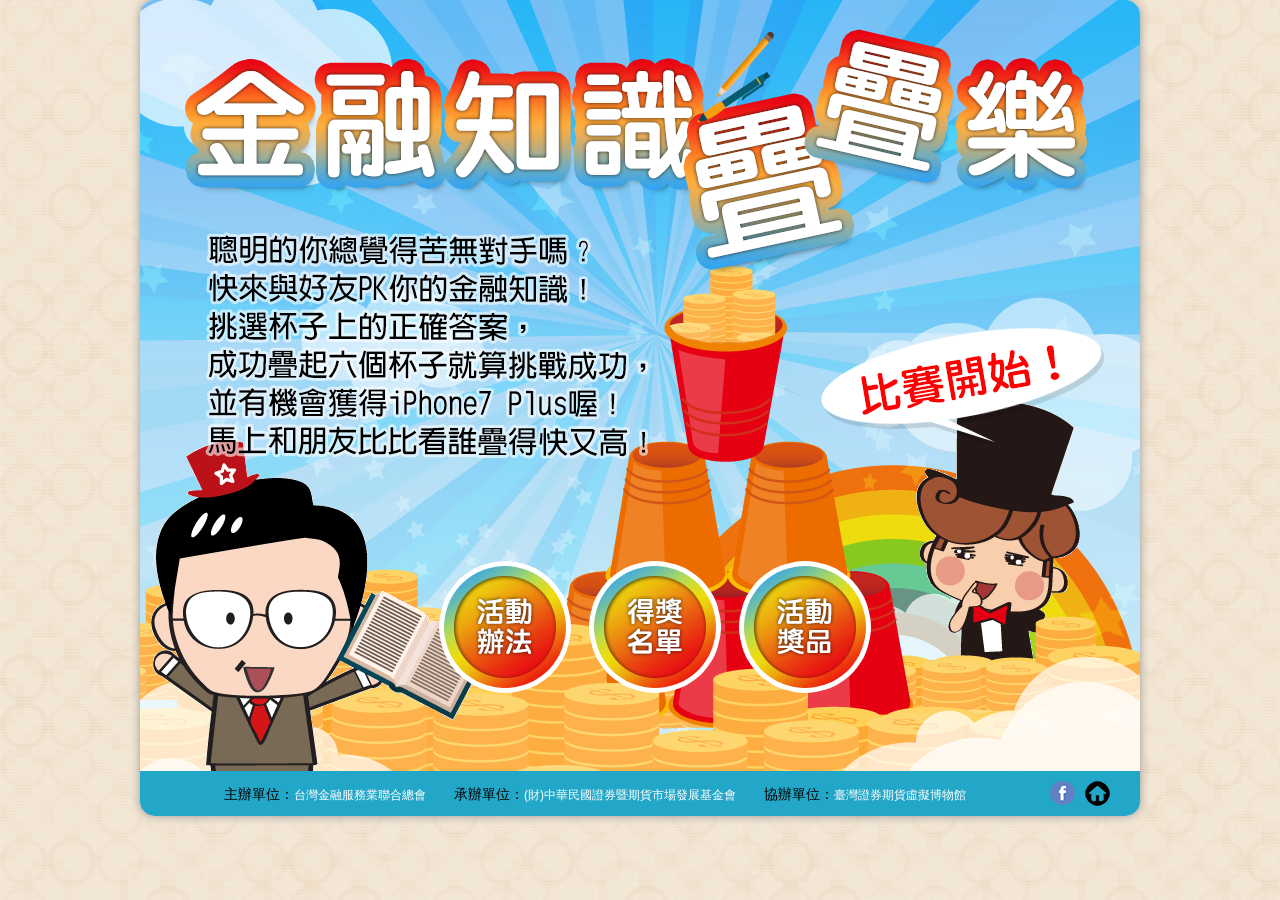
<file: sfi-event/sfi-cup/index.html>
<!DOCTYPE html PUBLIC "-//W3C//DTD XHTML 1.0 Transitional//EN" "http://www.w3.org/TR/xhtml1/DTD/xhtml1-transitional.dtd">
<html xmlns="http://www.w3.org/1999/xhtml">
<head>
<meta http-equiv="Content-Type" content="text/html; charset=utf-8" />
<title>財團法人中華民國證券暨期貨市場發展基金會-金融知識闖通關</title>
<link href="web.css" rel="stylesheet" type="text/css" />
<style type="text/css">
#apDiv1 {
	position: absolute;
	width: 200px;
	height: 115px;
	z-index: 90;
	left: 679px;
	top: 324px;
}
</style>
<script type="text/javascript">
function MM_swapImgRestore() { //v3.0
  var i,x,a=document.MM_sr; for(i=0;a&&i<a.length&&(x=a[i])&&x.oSrc;i++) x.src=x.oSrc;
}
function MM_preloadImages() { //v3.0
  var d=document; if(d.images){ if(!d.MM_p) d.MM_p=new Array();
    var i,j=d.MM_p.length,a=MM_preloadImages.arguments; for(i=0; i<a.length; i++)
    if (a[i].indexOf("#")!=0){ d.MM_p[j]=new Image; d.MM_p[j++].src=a[i];}}
}

function MM_findObj(n, d) { //v4.01
  var p,i,x;  if(!d) d=document; if((p=n.indexOf("?"))>0&&parent.frames.length) {
    d=parent.frames[n.substring(p+1)].document; n=n.substring(0,p);}
  if(!(x=d[n])&&d.all) x=d.all[n]; for (i=0;!x&&i<d.forms.length;i++) x=d.forms[i][n];
  for(i=0;!x&&d.layers&&i<d.layers.length;i++) x=MM_findObj(n,d.layers[i].document);
  if(!x && d.getElementById) x=d.getElementById(n); return x;
}

function MM_swapImage() { //v3.0
  var i,j=0,x,a=MM_swapImage.arguments; document.MM_sr=new Array; for(i=0;i<(a.length-2);i+=3)
   if ((x=MM_findObj(a[i]))!=null){document.MM_sr[j++]=x; if(!x.oSrc) x.oSrc=x.src; x.src=a[i+2];}
}
</script>
</head>

<body onload="MM_preloadImages('images/btn-01b.png','images/btn-02b.png','images/btn-03b.png','images/btn-04b.png','images/btn-05b.png','images/btn-go-b.png','images/btn-home-b.png')">
<div id="all" align="center">
<div id="bg-shadow">
<div id="wrapper">
<!--index-box-->
<div id="index-box"><img src="images/index-bg.jpg" style="border-radius:15px 15px 0 0;" /></div>
<div id="index-words"><img src="images/index-words.png" /></div>
<div id="index-f-bg"><img src="images/index-pic-01.png" /></div>
<div id="index-man1"><img src="images/index-man1.gif" /></div>
<div id="index-man2"><img src="images/index-man2.gif" /></div>
<!--index-box end-->
<!--btn-->
<div id="index-btn">
<ul>
<li><a href="p01.html" onmouseout="MM_swapImgRestore()" onmouseover="MM_swapImage('Image7','','images/btn-01b.png',1)"><img src="images/btn-01.png" id="Image7" /></a></li>
<li><a href="p02.html" onmouseout="MM_swapImgRestore()" onmouseover="MM_swapImage('Image11','','images/btn-05b.png',1)"><img src="images/btn-05.png" id="Image11" /></a></li>
<li><a href="p03.html" onmouseout="MM_swapImgRestore()" onmouseover="MM_swapImage('Image9','','images/btn-03b.png',1)"><img src="images/btn-03.png" id="Image9" /></a></li>
<!--<li><a href="p04.html" onmouseout="MM_swapImgRestore()" onmouseover="MM_swapImage('Image10','','images/btn-04b.png',1)"><img src="images/btn-04.png" id="Image10" /></a></li>-->
</ul>
</div>
<!--btn end-->
<div id="apDiv1"><a href="q01.html" onmouseout="MM_swapImgRestore()" onmouseover="MM_swapImage('Image12','','images/btn-go-b.png',1)"><img src="images/btn-go.png" width="287" height="121" id="Image12" /></a></div>
<!--footer-->
<div id="footer">
主辦單位：<a href="http://www.tfsr.org.tw/" target="_blank" class="white-link">台灣金融服務業聯合總會</a>　　承辦單位：<a href="http://www.sfi.org.tw/" target="_blank" class="white-link">(財)中華民國證券暨期貨市場發展基金會</a>　　協辦單位：<a href="https://www.tsfvm.com.tw/web/index.aspx" target="_blank" class="white-link">臺灣證券期貨虛擬博物館</a>
<div style="width:25px; float:right; margin-right:30px; margin-top:-5px;"><a href="../index.html" onmouseout="MM_swapImgRestore()" onmouseover="MM_swapImage('Image10','','images/btn-home-b.png',1)"><img src="images/btn-home.png" id="Image10" /></a></div>
<div style="width:25px; float:right; margin-right:10px; margin-top:-5px;"><a href="javascript: void(window.open('http://www.facebook.com/share.php?u='.concat(encodeURIComponent(location.href)) ));"><img src="../images/fb-icon.png" /></a></div>
</div>
<!--footer end-->
</div>
</div>
</div>
</body>
</html>
</file>
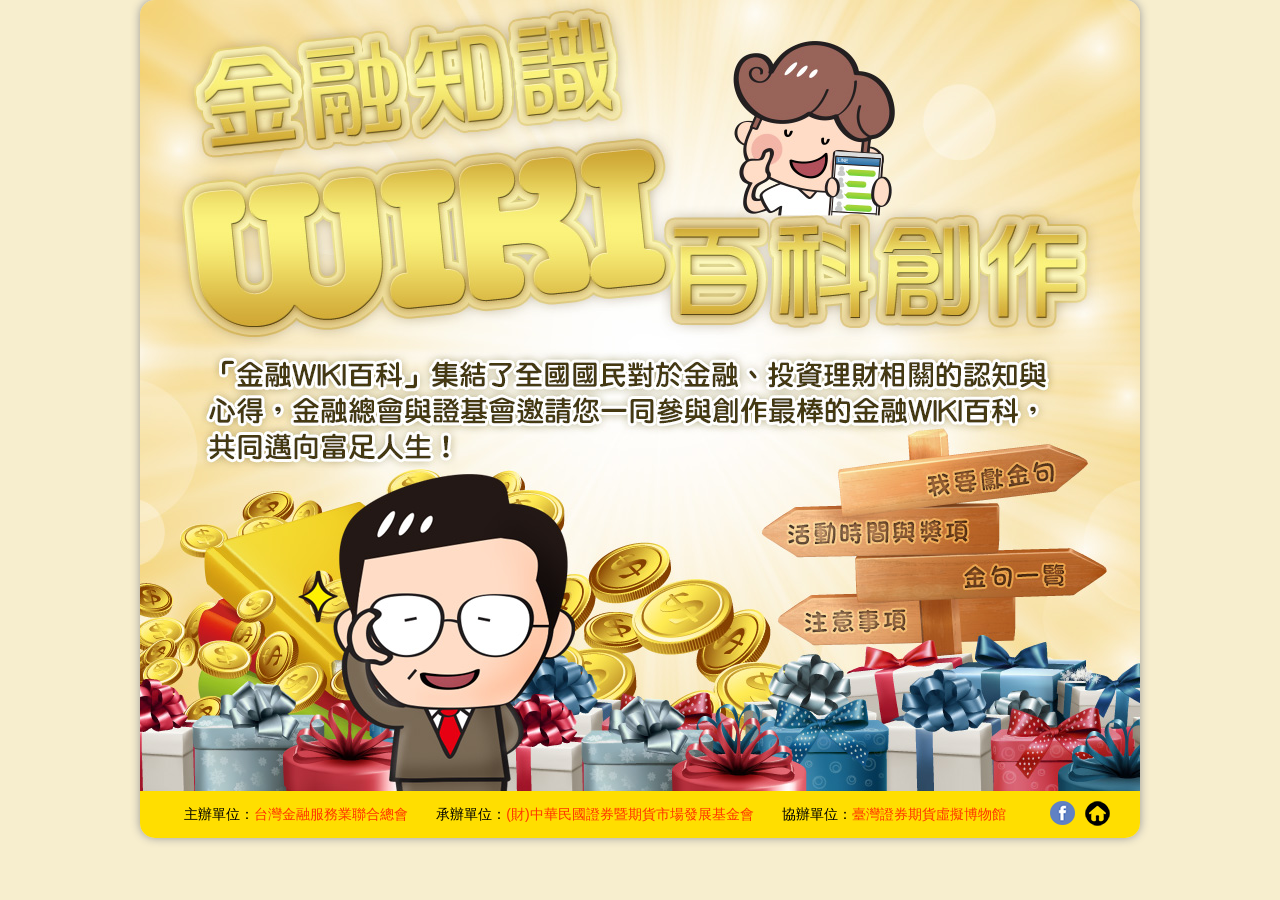
<file: sfi-event/sfi-wiki/index.html>
<!DOCTYPE html PUBLIC "-//W3C//DTD XHTML 1.0 Transitional//EN" "http://www.w3.org/TR/xhtml1/DTD/xhtml1-transitional.dtd">
<html xmlns="http://www.w3.org/1999/xhtml">
<head>
<meta http-equiv="Content-Type" content="text/html; charset=utf-8" />
<title>財團法人中華民國證券暨期貨市場發展基金會-WIKI逗陣獻金句</title>
<link href="web.css" rel="stylesheet" type="text/css" />

<script type="text/javascript">
function MM_preloadImages() { //v3.0
  var d=document; if(d.images){ if(!d.MM_p) d.MM_p=new Array();
    var i,j=d.MM_p.length,a=MM_preloadImages.arguments; for(i=0; i<a.length; i++)
    if (a[i].indexOf("#")!=0){ d.MM_p[j]=new Image; d.MM_p[j++].src=a[i];}}
}
function MM_showHideLayers() { //v9.0
  var i,p,v,obj,args=MM_showHideLayers.arguments;
  for (i=0; i<(args.length-2); i+=3) 
  with (document) if (getElementById && ((obj=getElementById(args[i]))!=null)) { v=args[i+2];
    if (obj.style) { obj=obj.style; v=(v=='show')?'visible':(v=='hide')?'hidden':v; }
    obj.visibility=v; }
}
function MM_swapImgRestore() { //v3.0
  var i,x,a=document.MM_sr; for(i=0;a&&i<a.length&&(x=a[i])&&x.oSrc;i++) x.src=x.oSrc;
}
function MM_findObj(n, d) { //v4.01
  var p,i,x;  if(!d) d=document; if((p=n.indexOf("?"))>0&&parent.frames.length) {
    d=parent.frames[n.substring(p+1)].document; n=n.substring(0,p);}
  if(!(x=d[n])&&d.all) x=d.all[n]; for (i=0;!x&&i<d.forms.length;i++) x=d.forms[i][n];
  for(i=0;!x&&d.layers&&i<d.layers.length;i++) x=MM_findObj(n,d.layers[i].document);
  if(!x && d.getElementById) x=d.getElementById(n); return x;
}

function MM_swapImage() { //v3.0
  var i,j=0,x,a=MM_swapImage.arguments; document.MM_sr=new Array; for(i=0;i<(a.length-2);i+=3)
   if ((x=MM_findObj(a[i]))!=null){document.MM_sr[j++]=x; if(!x.oSrc) x.oSrc=x.src; x.src=a[i+2];}
}
</script>
</head>

<body onload="MM_preloadImages('images/btn-home-b.png')">
<div id="all" align="center">
<div id="bg-shadow">
<div id="wrapper">
<!--index-box-->
<div id="index-box"><img src="images/index-bg.jpg" usemap="#Map" style="border-radius:15px 15px 0 0;" border="0" />
  <map name="Map" id="Map">
    <area shape="poly" coords="780,465,913,453,919,484,786,502" href="wk.html" />
    <area shape="poly" coords="646,516,837,509,835,550,643,557" href="#" onclick="MM_showHideLayers('info-01','','show')" />
    <area shape="poly" coords="655,603,767,596,770,641,662,645" href="#" onclick="MM_showHideLayers('info-02','','show')" />
    <area shape="poly" coords="816,561,931,559,931,593,815,596" href="list.html" />
  </map>
</div>
<!--index-box end-->
<!--footer-->
<div id="footer">
主辦單位：<a href="http://www.tfsr.org.tw/" target="_blank">台灣金融服務業聯合總會</a>　　承辦單位：<a href="http://www.sfi.org.tw/" target="_blank">(財)中華民國證券暨期貨市場發展基金會</a>　　協辦單位：<a href="https://www.tsfvm.com.tw/web/index.aspx" target="_blank">臺灣證券期貨虛擬博物館</a>
<div style="width:25px; float:right; margin-right:30px; margin-top:-5px;"><a href="../index.html" onmouseout="MM_swapImgRestore()" onmouseover="MM_swapImage('Image3','','images/btn-home-b.png',1)"><img src="images/btn-home.png" width="25" height="25" id="Image3" /></a></div>
<div style="width:25px; float:right; margin-right:10px; margin-top:-5px;"><a href="javascript: void(window.open('http://www.facebook.com/share.php?u='.concat(encodeURIComponent(location.href)) ));"><img src="../images/fb-icon.png" /></a></div>
</div>
<!--footer end-->
</div>
</div>
<!--info-01-->
<div id="info-01">
<div id="info-words">
  <img src="images/prize.png" align="right" /><p class="word-big-red" style="border-bottom:1px #FF0000 dashed;">活動時間與獎項</p>
  <p>&nbsp;</p>
  <p>於2016/11/16~2017/1/15可線上參加「金融知識Wiki百科創作」活動，參加者只要藉由簡單、溫馨、感性的創作，提出金融、投資理財相關的認知與心得，字數限80字以內，還可以繼續加碼挑戰「金融知識疊疊樂」，與朋友比比看誰先完成疊杯喔，歡迎兩項遊戲一起參加。</p>
  <p>&nbsp;</p>
  <p>主辦單位將於2017/2/10公布得獎的參賽者，第一名獎品為Dyson V8 fluffy SV10 無線吸塵器一台，第二名獎品為SONY Xperia XZ智慧型手機一台，第三名獎品為Canon EOS M10 15-45mm STM單鏡組相機一台，另外再抽威秀影城雙人套票共50個名額。 </p>
  <p style="text-align:center;"><a href="#" class="blue-link" onclick="MM_showHideLayers('info-01','','hide')">關閉視窗</a></p>
</div>
</div>
<!--info-01 end-->
<!--info-02-->
<div id="info-02">
<div id="info-words">
  <p class="word-big-red" style="border-bottom:1px #FF0000 dashed;">注意事項</p>
  <p>&nbsp;</p>
  <ol>
  <li>投稿作品須為投稿者本人之創作，請勿抄襲。若有任何第三者主張著作財產權益受侵害，由投稿者自負責任，與主辦與承辦單位無涉。同時， 主辦及承辦單位將取消該參賽者入選及抽獎資格。</li>
  <li>投稿內容請勿使用無意義的符號，以免系統無法讀取或出現亂碼；同時請勿以謾罵及不雅文字投稿，主辦單位保留刪稿權利，不另通知。</li>
  <li>如出現投稿內容高度相似，且均獲入選優秀作品，則以較先投稿者為獲獎者。</li>
  <li>投稿作品之著作權歸屬原創作人所有，但投稿者需同意授權主辦與承辦單位無償使用其投稿作品之權利，包括以下列方法運用：廣播、電視、電信平台、及網路平台等公開播送。</li>
  <li>投稿者個人資料欄位若填寫不完整，將不具抽獎資格，主辦與承辦單位不另行通知。</li>
  <li>得獎名單預定於2017年2月10日公布，並以電子郵件通知，若未收到中獎確認書請於2017年2月20日前向承辦單位反應。</li>
  <li>投稿者若以惡意電腦程式或其他違反活動公平性之方式，意圖影響本活動結果者，一經察覺，將取消其抽獎、入選及中獎資格，並將追回獎品。</li>
  <li>獎品運送範圍，限於台灣本島、澎湖、金門、馬祖地區，得獎者不得要求折換現金、挑選顏色或轉讓得獎權利。獎品之保固和維修，以其原廠商之服務條款為主，主辦及承辦單位不負任何維護或保固責任。</li>
  <li>依中華民國稅法規定，機會中獎之給予價值超過新臺幣1,000元(含)以上者，須申報主管機關並列入中獎者年度所得，主辦單位將開立扣繳憑單予中獎者。中獎者應配合繳交身分證明文件影本供作為申報依據；若機會中獎之給予價值超過新臺幣20,000元者，須先繳納10%稅金；非中華民國境內居住之個人，依法扣繳獎品價值20%稅金，中獎者若無法配合，視同放棄得獎資格。</li>
  <li>抽獎獎項之每位得獎者至多獲得一項獎品，若有重複中獎將僅保留抽中獎品價值最高者。</li>
  <li>對活動有任何疑問可來信活動小組洽詢 cola@core-integrated.com.tw，服務電話：02-2718-9028#17 林小姐。</li>
  <li>主辦單位保留活動內容修改及終止之權利。</li>
  </ol>
  <p style="text-align:center;"><a href="#" class="blue-link" onclick="MM_showHideLayers('info-02','','hide')">關閉視窗</a></p>
</div>
</div>
<!--info-02 end-->
</div>
</body>
</html>
</file>
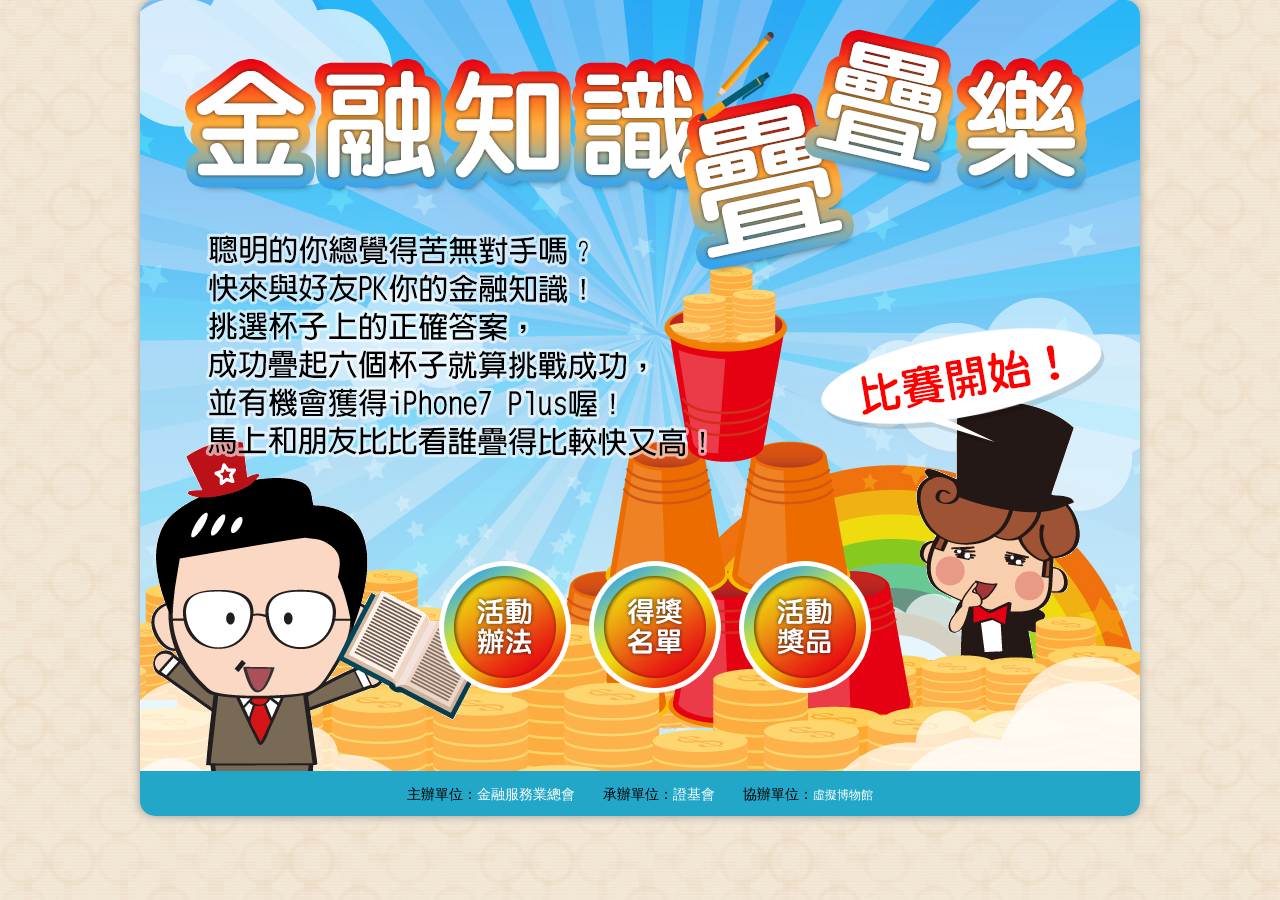
<file: sfi-event/__BACKUP__/sfi-cup/index.html>
<!DOCTYPE html PUBLIC "-//W3C//DTD XHTML 1.0 Transitional//EN" "http://www.w3.org/TR/xhtml1/DTD/xhtml1-transitional.dtd">
<html xmlns="http://www.w3.org/1999/xhtml">
<head>
<meta http-equiv="Content-Type" content="text/html; charset=utf-8" />
<title>財團法人中華民國證券暨期貨市場發展基金會-金融知識闖通關</title>
<link href="web.css" rel="stylesheet" type="text/css" />
<style type="text/css">
#apDiv1 {
	position: absolute;
	width: 200px;
	height: 115px;
	z-index: 90;
	left: 679px;
	top: 324px;
}
</style>
<script type="text/javascript">
function MM_swapImgRestore() { //v3.0
  var i,x,a=document.MM_sr; for(i=0;a&&i<a.length&&(x=a[i])&&x.oSrc;i++) x.src=x.oSrc;
}
function MM_preloadImages() { //v3.0
  var d=document; if(d.images){ if(!d.MM_p) d.MM_p=new Array();
    var i,j=d.MM_p.length,a=MM_preloadImages.arguments; for(i=0; i<a.length; i++)
    if (a[i].indexOf("#")!=0){ d.MM_p[j]=new Image; d.MM_p[j++].src=a[i];}}
}

function MM_findObj(n, d) { //v4.01
  var p,i,x;  if(!d) d=document; if((p=n.indexOf("?"))>0&&parent.frames.length) {
    d=parent.frames[n.substring(p+1)].document; n=n.substring(0,p);}
  if(!(x=d[n])&&d.all) x=d.all[n]; for (i=0;!x&&i<d.forms.length;i++) x=d.forms[i][n];
  for(i=0;!x&&d.layers&&i<d.layers.length;i++) x=MM_findObj(n,d.layers[i].document);
  if(!x && d.getElementById) x=d.getElementById(n); return x;
}

function MM_swapImage() { //v3.0
  var i,j=0,x,a=MM_swapImage.arguments; document.MM_sr=new Array; for(i=0;i<(a.length-2);i+=3)
   if ((x=MM_findObj(a[i]))!=null){document.MM_sr[j++]=x; if(!x.oSrc) x.oSrc=x.src; x.src=a[i+2];}
}
</script>
</head>

<body onload="MM_preloadImages('images/btn-01b.png','images/btn-02b.png','images/btn-03b.png','images/btn-04b.png','images/btn-05b.png','images/btn-go-b.png')">
<div id="all" align="center">
<div id="bg-shadow">
<div id="wrapper">
<!--index-box-->
<div id="index-box"><img src="images/index-bg.jpg" style="border-radius:15px 15px 0 0;" /></div>
<div id="index-words"><img src="images/index-words.png" /></div>
<div id="index-f-bg"><img src="images/index-pic-01.png" /></div>
<div id="index-man1"><img src="images/index-man1.gif" /></div>
<div id="index-man2"><img src="images/index-man2.gif" /></div>
<!--index-box end-->
<!--btn-->
<div id="index-btn">
<ul>
<li><a href="p01.html" onmouseout="MM_swapImgRestore()" onmouseover="MM_swapImage('Image7','','images/btn-01b.png',1)"><img src="images/btn-01.png" id="Image7" /></a></li>
<li><a href="p02.html" onmouseout="MM_swapImgRestore()" onmouseover="MM_swapImage('Image11','','images/btn-05b.png',1)"><img src="images/btn-05.png" id="Image11" /></a></li>
<li><a href="p03.html" onmouseout="MM_swapImgRestore()" onmouseover="MM_swapImage('Image9','','images/btn-03b.png',1)"><img src="images/btn-03.png" id="Image9" /></a></li>
<!--<li><a href="p04.html" onmouseout="MM_swapImgRestore()" onmouseover="MM_swapImage('Image10','','images/btn-04b.png',1)"><img src="images/btn-04.png" id="Image10" /></a></li>-->
</ul>
</div>
<!--btn end-->
<div id="apDiv1"><a href="q01.html" onmouseout="MM_swapImgRestore()" onmouseover="MM_swapImage('Image12','','images/btn-go-b.png',1)"><img src="images/btn-go.png" width="287" height="121" id="Image12" /></a></div>
<!--footer-->
<div id="footer">主辦單位：<span class="word-white">金融服務業總會</span>　　承辦單位：<span class="word-white">證基會</span>　　協辦單位：<a href="https://www.tsfvm.com.tw/web/index.aspx" target="_blank" class="white-link">虛擬博物館</a></div>
<!--footer end-->
</div>
</div>
</div>
</body>
</html>
</file>
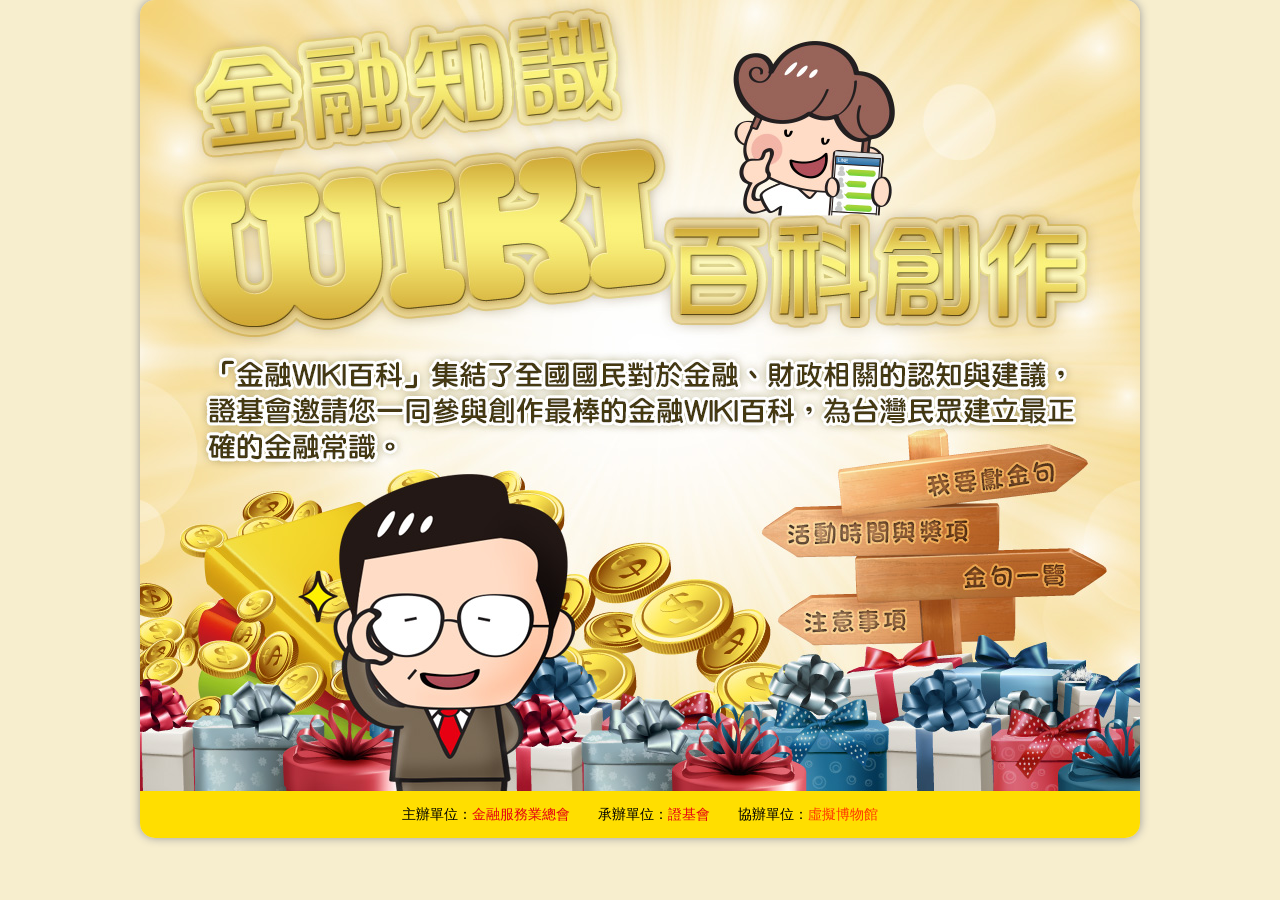
<file: sfi-event/__BACKUP__/sfi-wiki/index.html>
<!DOCTYPE html PUBLIC "-//W3C//DTD XHTML 1.0 Transitional//EN" "http://www.w3.org/TR/xhtml1/DTD/xhtml1-transitional.dtd">
<html xmlns="http://www.w3.org/1999/xhtml">
<head>
<meta http-equiv="Content-Type" content="text/html; charset=utf-8" />
<title>財團法人中華民國證券暨期貨市場發展基金會-WIKI逗陣獻金句</title>
<link href="web.css" rel="stylesheet" type="text/css" />

<script type="text/javascript">
function MM_preloadImages() { //v3.0
  var d=document; if(d.images){ if(!d.MM_p) d.MM_p=new Array();
    var i,j=d.MM_p.length,a=MM_preloadImages.arguments; for(i=0; i<a.length; i++)
    if (a[i].indexOf("#")!=0){ d.MM_p[j]=new Image; d.MM_p[j++].src=a[i];}}
}
function MM_showHideLayers() { //v9.0
  var i,p,v,obj,args=MM_showHideLayers.arguments;
  for (i=0; i<(args.length-2); i+=3) 
  with (document) if (getElementById && ((obj=getElementById(args[i]))!=null)) { v=args[i+2];
    if (obj.style) { obj=obj.style; v=(v=='show')?'visible':(v=='hide')?'hidden':v; }
    obj.visibility=v; }
}
</script>
</head>

<body>
<div id="all" align="center">
<div id="bg-shadow">
<div id="wrapper">
<!--index-box-->
<div id="index-box"><img src="images/index-bg.jpg" usemap="#Map" style="border-radius:15px 15px 0 0;" border="0" />
  <map name="Map" id="Map">
    <area shape="poly" coords="780,465,913,453,919,484,786,502" href="wk.html" />
    <area shape="poly" coords="646,516,837,509,835,550,643,557" href="#" onclick="MM_showHideLayers('info-01','','show')" />
    <area shape="poly" coords="655,603,767,596,770,641,662,645" href="#" onclick="MM_showHideLayers('info-02','','show')" />
    <area shape="poly" coords="816,561,931,559,931,593,815,596" href="list.html" />
  </map>
</div>
<!--index-box end-->
<!--footer-->
<div id="footer">主辦單位：<span class="word-red">金融服務業總會</span>　　承辦單位：<span class="word-red">證基會</span>　　協辦單位：<a href="https://www.tsfvm.com.tw/web/index.aspx" target="_blank">虛擬博物館</a></div>
<!--footer end-->
</div>
</div>
<!--info-01-->
<div id="info-01">
<div id="info-words">
  <img src="images/prize.png" align="right" /><p class="word-big-red" style="border-bottom:1px #FF0000 dashed;">活動時間與獎項</p>
  <p>&nbsp;</p>
  <p>於2016/11/1~2016/12/31可線上參加「金融知識Wiki百科創作」活動，參加者只要藉由簡單、溫馨、感性的創作，提出金融相關的警語、建言…(ex:所有雞蛋不該都放進同一個籃子內。)，還可以繼續加碼挑戰「金融知識疊疊樂」，與朋友比比看誰先完成疊杯喔，歡迎一起參加。</p>
  <p>&nbsp;</p>
  <p> 將由主辦單位於2017/1/16選出投稿金句的參賽者，除了Dyson V8 fluffy SV10 無線吸塵器、SONY Xperia XZ 、Canon相機 EOS M10 15-45mm STM大獎外，另外再送抽出威秀影城雙人套票50名。</p>
  <p style="text-align:center;"><a href="#" class="blue-link" onclick="MM_showHideLayers('info-01','','hide')">關閉視窗</a></p>
</div>
</div>
<!--info-01 end-->
<!--info-02-->
<div id="info-02">
<div id="info-words">
  <p class="word-big-red" style="border-bottom:1px #FF0000 dashed;">注意事項</p>
  <p>&nbsp;</p>
  <ul>
  <li>參加金句投稿須為投稿者本人之創作指始得參加。</li>
  <li>參加投稿者一旦報名，則視同同意本徵選辦法之相關規定及主辦單位另行公佈之附屬規定。</li>
  <li>若投稿者及其作品不符合本活動辦法之規格，主辦單位有權取消該參賽資格。</li>
  <li>參加投稿作品之著作權歸屬原創作人所有，但投稿者者需同意授權主辦單位與贊助承辦單位無償使用或轉授權其參賽作品之相關著作權利，以下列方法利用參選作品: 廣播、電視、電信平台、網路平台等公開播送、公開上映、 重製、公開傳輸及散布其重製物。</li>
  <li>參加投稿者需保證所提供之作品，並無侵害他人智慧財產權之情事，若有任何第三者主張受侵害之事，參賽者需自行出面處理，與主辦單位無涉。同時， 主辦單位有權取消該參賽者入選資格。</li>
  <li>參加之作品如有同樣內容或高度相似，則以先行投稿之投稿者為優先。</li>
  <li>主辦單位將於2017/01/16公佈得獎名單於本活動網頁。個人資料若填寫不完整或不實，主辦單位有權取消其參加與中獎資格並另行通知。</li>
  <li>得獎者若未收到中獎確認書需於2017/01/20前向主辦單位反應，逾期恕不再受理。主辦單位保留活動修改終止之權利。</li>
  <li>參加者若以惡意之電腦程式或其他違反活動公平性之方式，意圖影響活動結果者，一經察覺，得立即取消參加者之得獎資格，並得追回獎品。</li>
  <li>因違反相關規定所產生之一切法律責任，需由參加者自行負擔。如有任何因電腦、網路、電話、技術或不可歸責於主辦單位之事由，而使參加者所上傳之資料有遲延、遺失、錯誤、無法辨識或毀損之情況，致使無法參加活動時，主辦單位不負任何法律責任，參加者亦不得因此提出異議。</li>
  <li>本活動獎項以所提供實物為準，得獎者不得要求更換獎項或轉換、轉讓或折換現金，並且主辦單位保留更改活動或獎項之權利。</li>
  <li>獎品運送範圍，限於台灣本島、澎湖、金門、馬祖地區，否則視同放棄得獎資格。依中華民國稅法及相關規定，凡中獎價值超過新台幣1,000元者，得獎者需依規定繳交身分證正反面影本填寫相關收據。</li>
  <li>得獎者若無法配合，視同放棄得獎資格。獎品之保固和維修，以其原廠商之服務條款為主，主辦單位不負任何維護或保固責任。</li>
  <li>每名中獎者至多獲得一項獎品，若有重複中獎將僅保留抽中獎品價值最高者。</li>
  <li>對活動有任何疑問可來信至活動小組benja@core-integrated.com.tw。</li>
  </ul>
  <p style="text-align:center;"><a href="#" class="blue-link" onclick="MM_showHideLayers('info-02','','hide')">關閉視窗</a></p>
</div>
</div>
<!--info-02 end-->
</div>
</body>
</html>
</file>
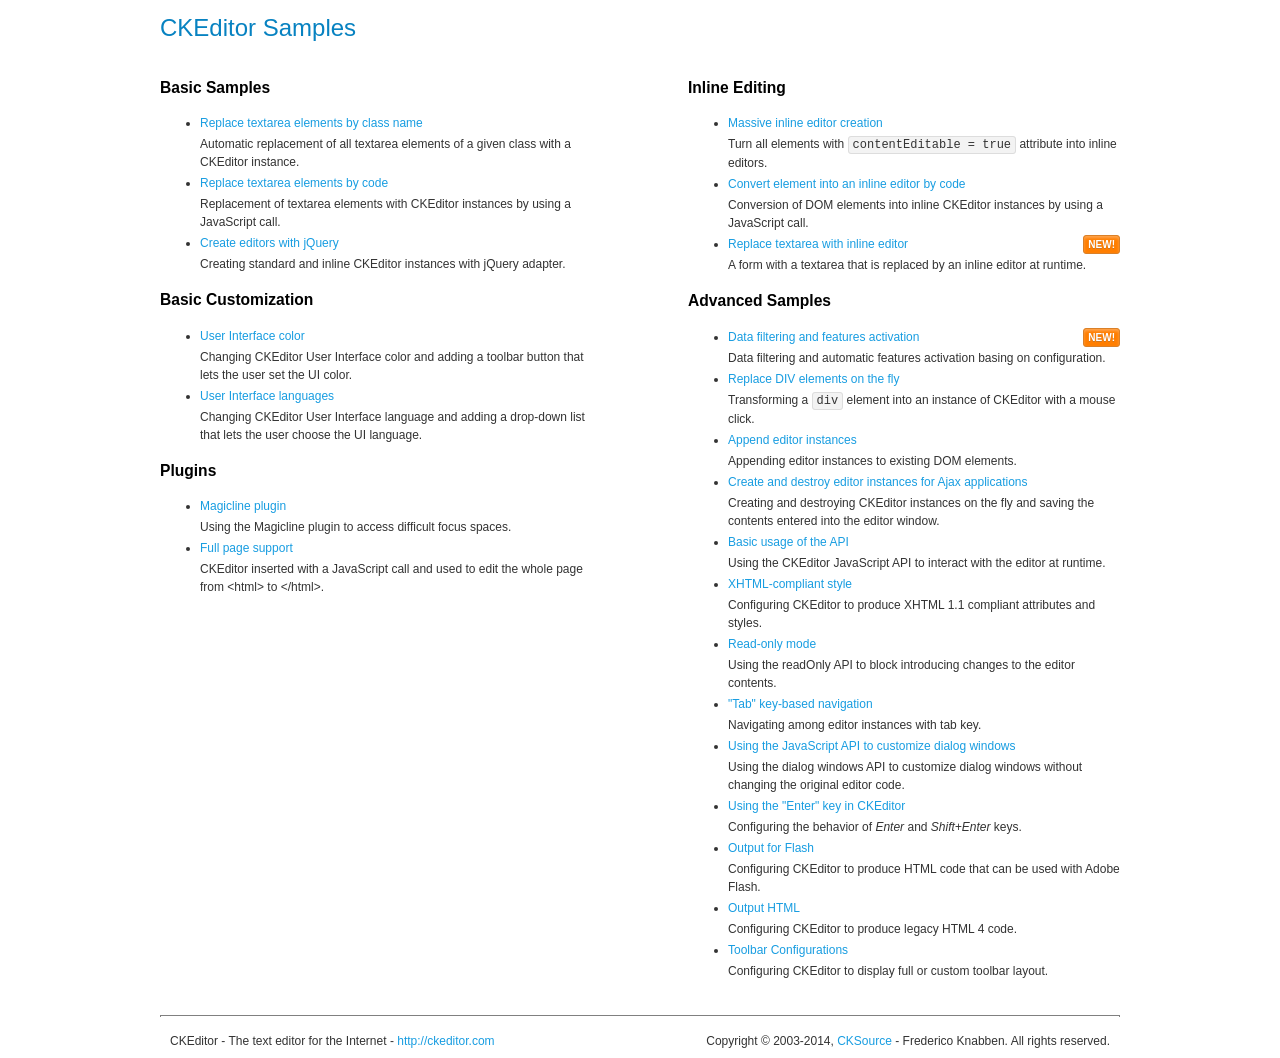
<file: sfi-event/plugin/ckeditor/samples/index.html>
<!DOCTYPE html>
<!--
Copyright (c) 2003-2014, CKSource - Frederico Knabben. All rights reserved.
For licensing, see LICENSE.md or http://ckeditor.com/license
-->
<html>
<head>
	<meta charset="utf-8">
	<title>CKEditor Samples</title>
	<link rel="stylesheet" href="sample.css">
</head>
<body>
	<h1 class="samples">
		CKEditor Samples
	</h1>
	<div class="twoColumns">
		<div class="twoColumnsLeft">
			<h2 class="samples">
				Basic Samples
			</h2>
			<dl class="samples">
				<dt><a class="samples" href="replacebyclass.html">Replace textarea elements by class name</a></dt>
				<dd>Automatic replacement of all textarea elements of a given class with a CKEditor instance.</dd>

				<dt><a class="samples" href="replacebycode.html">Replace textarea elements by code</a></dt>
				<dd>Replacement of textarea elements with CKEditor instances by using a JavaScript call.</dd>

				<dt><a class="samples" href="jquery.html">Create editors with jQuery</a></dt>
				<dd>Creating standard and inline CKEditor instances with jQuery adapter.</dd>
			</dl>

			<h2 class="samples">
				Basic Customization
			</h2>
			<dl class="samples">
				<dt><a class="samples" href="uicolor.html">User Interface color</a></dt>
				<dd>Changing CKEditor User Interface color and adding a toolbar button that lets the user set the UI color.</dd>

				<dt><a class="samples" href="uilanguages.html">User Interface languages</a></dt>
				<dd>Changing CKEditor User Interface language and adding a drop-down list that lets the user choose the UI language.</dd>
			</dl>


			<h2 class="samples">Plugins</h2>
<dl class="samples">
<dt><a class="samples" href="plugins/magicline/magicline.html">Magicline plugin</a></dt>
<dd>Using the Magicline plugin to access difficult focus spaces.</dd>

<dt><a class="samples" href="plugins/wysiwygarea/fullpage.html">Full page support</a></dt>
<dd>CKEditor inserted with a JavaScript call and used to edit the whole page from &lt;html&gt; to &lt;/html&gt;.</dd>
</dl>
		</div>
		<div class="twoColumnsRight">
			<h2 class="samples">
				Inline Editing
			</h2>
			<dl class="samples">
				<dt><a class="samples" href="inlineall.html">Massive inline editor creation</a></dt>
				<dd>Turn all elements with <code>contentEditable = true</code> attribute into inline editors.</dd>

				<dt><a class="samples" href="inlinebycode.html">Convert element into an inline editor by code</a></dt>
				<dd>Conversion of DOM elements into inline CKEditor instances by using a JavaScript call.</dd>

				<dt><a class="samples" href="inlinetextarea.html">Replace textarea with inline editor</a> <span class="new">New!</span></dt>
				<dd>A form with a textarea that is replaced by an inline editor at runtime.</dd>

				
			</dl>

			<h2 class="samples">
				Advanced Samples
			</h2>
			<dl class="samples">
				<dt><a class="samples" href="datafiltering.html">Data filtering and features activation</a> <span class="new">New!</span></dt>
				<dd>Data filtering and automatic features activation basing on configuration.</dd>

				<dt><a class="samples" href="divreplace.html">Replace DIV elements on the fly</a></dt>
				<dd>Transforming a <code>div</code> element into an instance of CKEditor with a mouse click.</dd>

				<dt><a class="samples" href="appendto.html">Append editor instances</a></dt>
				<dd>Appending editor instances to existing DOM elements.</dd>

				<dt><a class="samples" href="ajax.html">Create and destroy editor instances for Ajax applications</a></dt>
				<dd>Creating and destroying CKEditor instances on the fly and saving the contents entered into the editor window.</dd>

				<dt><a class="samples" href="api.html">Basic usage of the API</a></dt>
				<dd>Using the CKEditor JavaScript API to interact with the editor at runtime.</dd>

				<dt><a class="samples" href="xhtmlstyle.html">XHTML-compliant style</a></dt>
				<dd>Configuring CKEditor to produce XHTML 1.1 compliant attributes and styles.</dd>

				<dt><a class="samples" href="readonly.html">Read-only mode</a></dt>
				<dd>Using the readOnly API to block introducing changes to the editor contents.</dd>

				<dt><a class="samples" href="tabindex.html">"Tab" key-based navigation</a></dt>
				<dd>Navigating among editor instances with tab key.</dd>


				
<dt><a class="samples" href="plugins/dialog/dialog.html">Using the JavaScript API to customize dialog windows</a></dt>
<dd>Using the dialog windows API to customize dialog windows without changing the original editor code.</dd>

<dt><a class="samples" href="plugins/enterkey/enterkey.html">Using the &quot;Enter&quot; key in CKEditor</a></dt>
<dd>Configuring the behavior of <em>Enter</em> and <em>Shift+Enter</em> keys.</dd>

<dt><a class="samples" href="plugins/htmlwriter/outputforflash.html">Output for Flash</a></dt>
<dd>Configuring CKEditor to produce HTML code that can be used with Adobe Flash.</dd>

<dt><a class="samples" href="plugins/htmlwriter/outputhtml.html">Output HTML</a></dt>
<dd>Configuring CKEditor to produce legacy HTML 4 code.</dd>

<dt><a class="samples" href="plugins/toolbar/toolbar.html">Toolbar Configurations</a></dt>
<dd>Configuring CKEditor to display full or custom toolbar layout.</dd>

			</dl>
		</div>
	</div>
	<div id="footer">
		<hr>
		<p>
			CKEditor - The text editor for the Internet - <a class="samples" href="http://ckeditor.com/">http://ckeditor.com</a>
		</p>
		<p id="copy">
			Copyright &copy; 2003-2014, <a class="samples" href="http://cksource.com/">CKSource</a> - Frederico Knabben. All rights reserved.
		</p>
	</div>
</body>
</html>
</file>
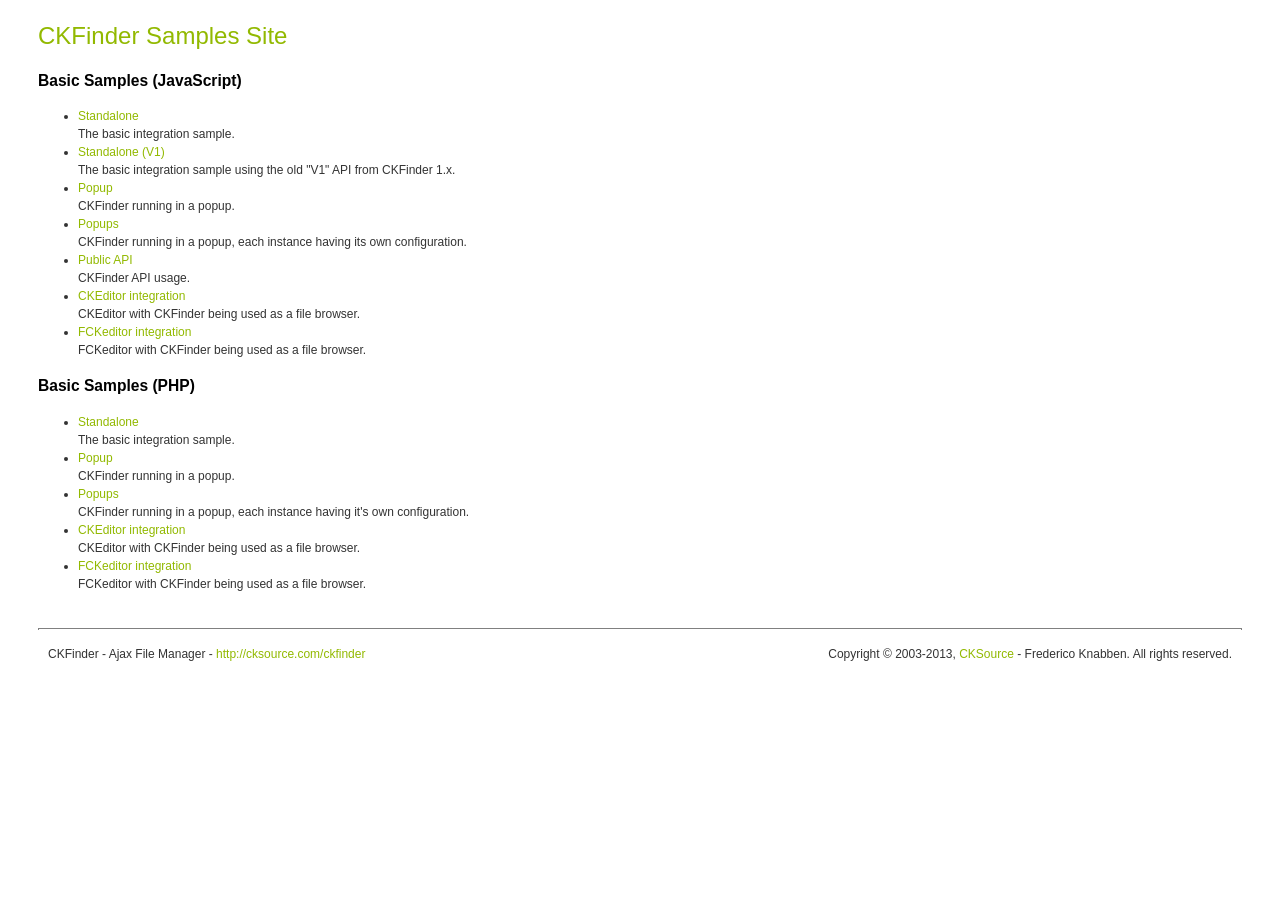
<file: sfi-event/plugin/ckfinder/_samples/index.html>
<!DOCTYPE html PUBLIC "-//W3C//DTD XHTML 1.0 Transitional//EN" "http://www.w3.org/TR/xhtml1/DTD/xhtml1-transitional.dtd">
<!--
 * CKFinder
 * ========
 * http://cksource.com/ckfinder
 * Copyright (C) 2007-2014, CKSource - Frederico Knabben. All rights reserved.
 *
 * The software, this file and its contents are subject to the CKFinder
 * License. Please read the license.txt file before using, installing, copying,
 * modifying or distribute this file or part of its contents. The contents of
 * this file is part of the Source Code of CKFinder.
-->
<html xmlns="http://www.w3.org/1999/xhtml">
<head>
	<title>CKFinder - Samples</title>
	<meta http-equiv="Content-Type" content="text/html; charset=utf-8" />
	<meta name="robots" content="noindex, nofollow" />
	<link href="sample.css" rel="stylesheet" type="text/css" />
</head>
<body>
	<h1 class="samples">
		CKFinder Samples Site
	</h1>
	<h2 class="samples">
		Basic Samples (JavaScript)
	</h2>
	<ul class="samples">
		<li><a class="samples" href="standalone.html">Standalone</a><br />The basic integration sample.</li>
		<li><a class="samples" href="standalone_v1.html">Standalone (V1)</a><br />The basic integration sample using the old "V1" API from CKFinder 1.x.</li>
		<li><a class="samples" href="popup.html">Popup</a><br />CKFinder running in a popup.</li>
		<li><a class="samples" href="popups.html">Popups</a><br />CKFinder running in a popup, each instance having its own configuration.</li>
		<li><a class="samples" href="public_api.html">Public API</a><br />CKFinder API usage.</li>
		<li><a class="samples" href="ckeditor.html">CKEditor integration</a><br />CKEditor with CKFinder being used as a file browser.</li>
		<li><a class="samples" href="fckeditor.html">FCKeditor integration</a><br />FCKeditor with CKFinder being used as a file browser.</li>
	</ul>
	<h2 class="samples">
		Basic Samples (PHP)
	</h2>
	<ul class="samples">
		<li><a class="samples" href="php/standalone.php">Standalone</a><br />The basic integration sample.</li>
		<li><a class="samples" href="php/popup.php">Popup</a><br />CKFinder running in a popup.</li>
		<li><a class="samples" href="php/popups.php">Popups</a><br />CKFinder running in a popup, each instance having it's own configuration.</li>
		<li><a class="samples" href="php/ckeditor.php">CKEditor integration</a><br />CKEditor with CKFinder being used as a file browser.</li>
		<li><a class="samples" href="php/fckeditor.php">FCKeditor integration</a><br />FCKeditor with CKFinder being used as a file browser.</li>
	</ul>
	<div id="footer">
		<hr />
		<p>
			CKFinder - Ajax File Manager - <a class="samples" href="http://cksource.com/ckfinder/">http://cksource.com/ckfinder</a>
		</p>
		<p id="copy">
			Copyright &copy; 2003-2013, <a class="samples" href="http://cksource.com/">CKSource</a> - Frederico Knabben. All rights reserved.
		</p>
	</div>
</body>
</html>
</file>
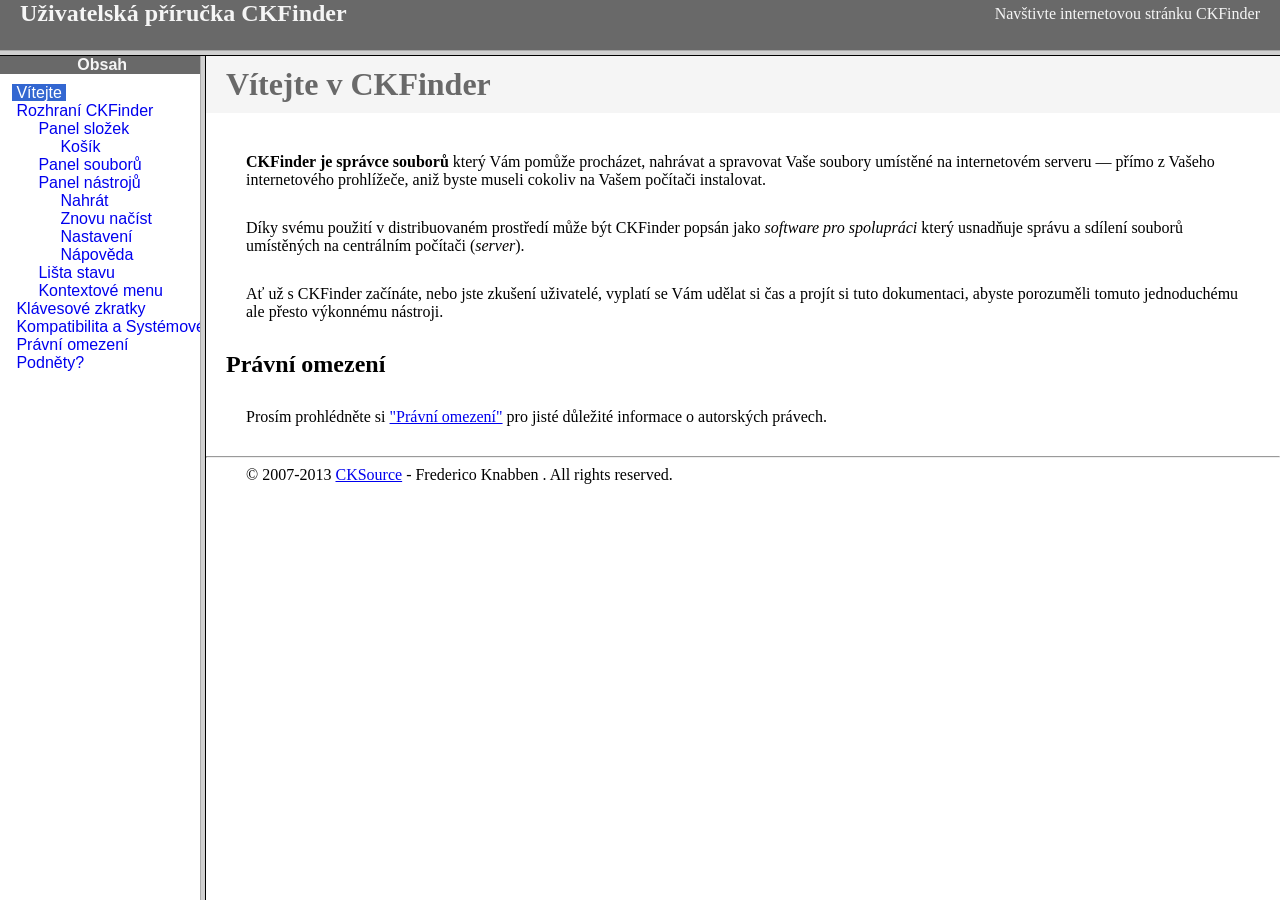
<file: sfi-event/plugin/ckfinder/help/cs/index.html>
<!DOCTYPE HTML PUBLIC "-//W3C//DTD HTML 4.01 Frameset//EN" "http://www.w3.org/TR/html4/frameset.dtd">
<html lang="cs">
<head>
	<title>Uživatelská příručka CKFinder</title>
	<meta name="robots" content="noindex, nofollow">
	<meta http-equiv="Content-Type" content="text/html; charset=utf-8">
	<style type="text/css">
		frame {border-color:#f5f5f5}
	</style>
</head>
<frameset rows="50,*">
	<frame src="files/header.html" noresize="noresize" frameborder="0">
	<frameset cols="200,*">
			<frame src="files/toc.html">
			<frame src="files/001.html" name="CKDocsMain">
	</frameset>
</frameset>
</html>
</file>
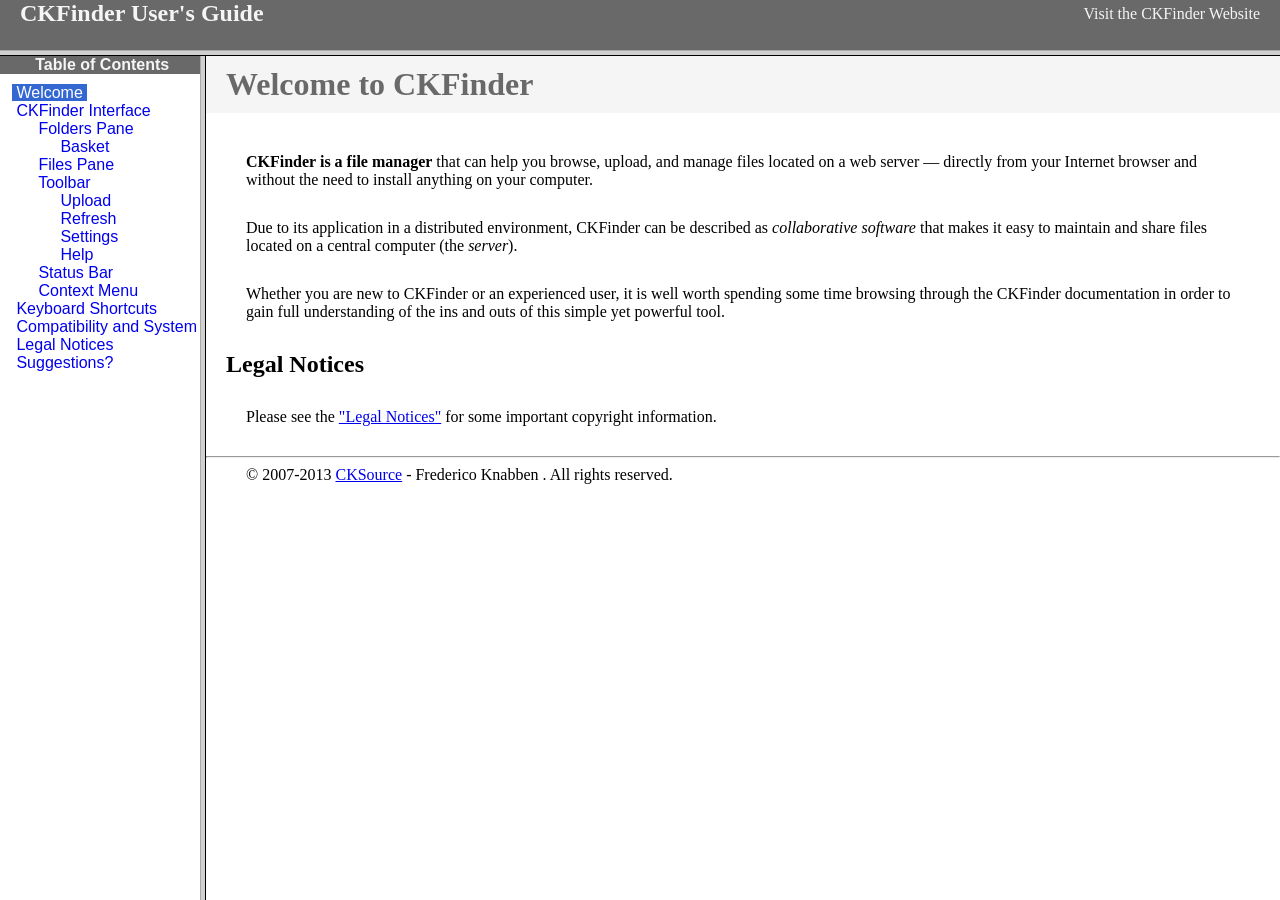
<file: sfi-event/plugin/ckfinder/help/en/index.html>
<!DOCTYPE HTML PUBLIC "-//W3C//DTD HTML 4.01 Frameset//EN" "http://www.w3.org/TR/html4/frameset.dtd">
<html lang="en">
<head>
	<title>CKFinder User's Guide</title>
	<meta name="robots" content="noindex, nofollow">
	<meta http-equiv="Content-Type" content="text/html; charset=utf-8">
	<style type="text/css">
		frame {border-color:#f5f5f5}
	</style>
</head>
<frameset rows="50,*">
	<frame src="files/header.html" noresize="noresize" frameborder="0">
	<frameset cols="200,*">
			<frame src="files/toc.html">
			<frame src="files/001.html" name="CKDocsMain">
	</frameset>
</frameset>
</html>
</file>
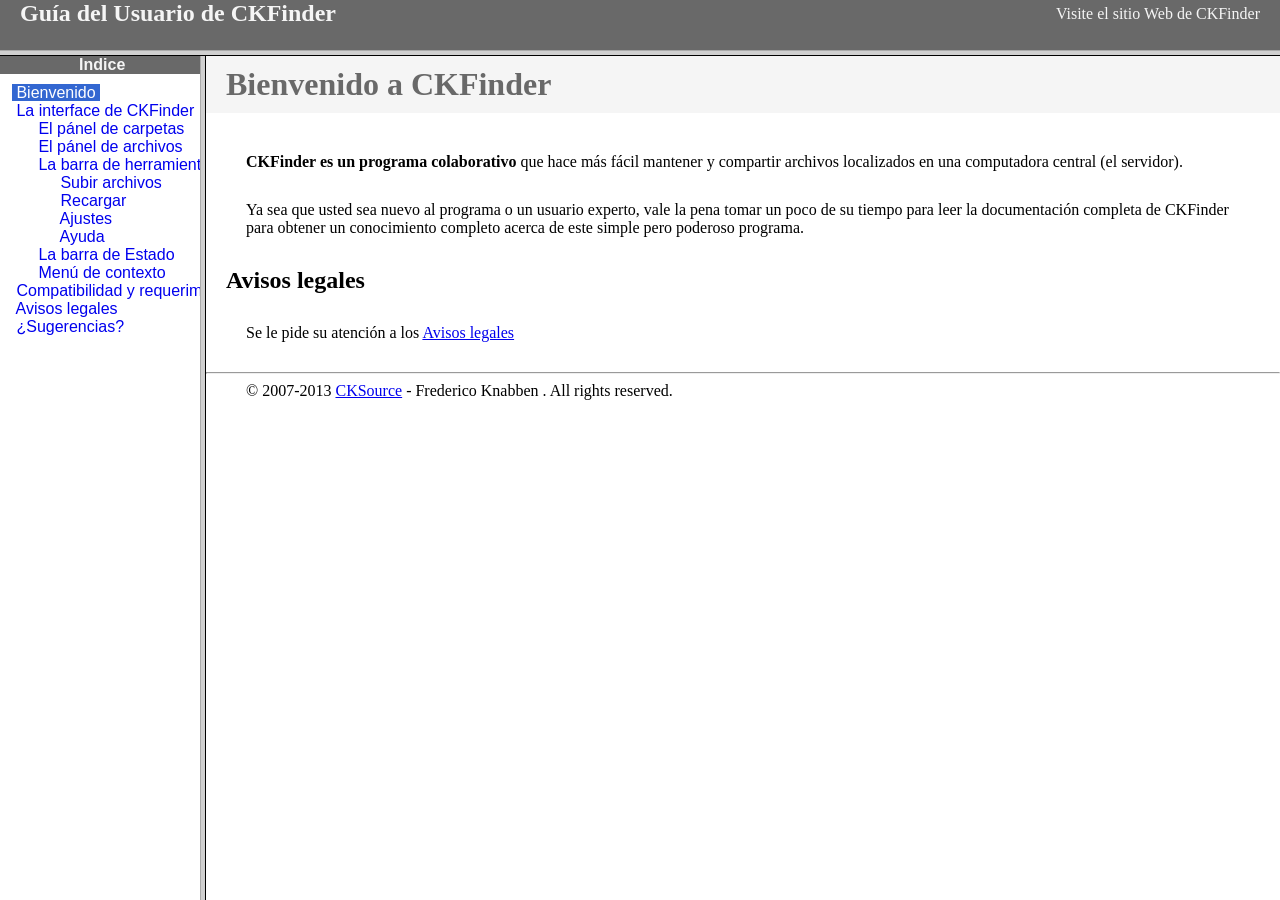
<file: sfi-event/plugin/ckfinder/help/es-mx/index.html>
<!DOCTYPE HTML PUBLIC "-//W3C//DTD HTML 4.01 Frameset//EN" "http://www.w3.org/TR/html4/frameset.dtd">
<html lang="es-mx">
<head>
	<title>Gu&iacute;a para el usuario de CKFinder</title>
	<meta http-equiv="Content-Type" content="text/html; charset=utf-8">
	<meta name="robots" content="noindex, nofollow">
	<style type="text/css">
		frame {border-color:#f5f5f5}
	</style>
</head>
<frameset rows="50,*">
	<frame src="files/header.html" noresize="noresize" frameborder="0">
	<frameset cols="200,*">
			<frame src="files/toc.html">
			<frame src="files/001.html" name="CKDocsMain">
	</frameset>
</frameset>
</html>
</file>
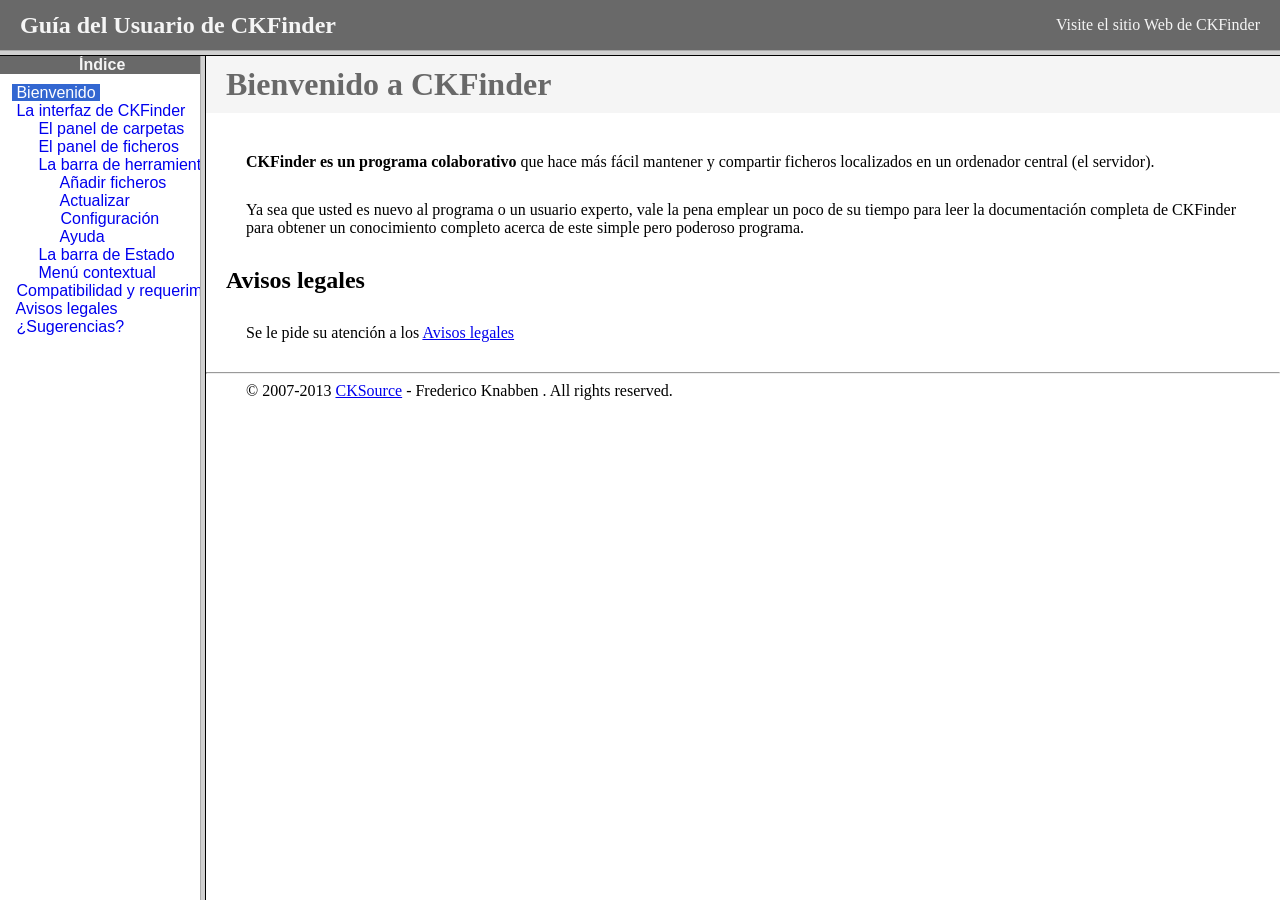
<file: sfi-event/plugin/ckfinder/help/es/index.html>
<!DOCTYPE HTML PUBLIC "-//W3C//DTD HTML 4.01 Frameset//EN" "http://www.w3.org/TR/html4/frameset.dtd">
<html lang="es">
<head>
	<title>Gu&iacute;a para el usuario de CKFinder</title>
	<meta http-equiv="Content-Type" content="text/html; charset=utf-8">
	<meta name="robots" content="noindex, nofollow">
	<style type="text/css">
		frame {border-color:#f5f5f5}
	</style>
</head>
<frameset rows="50,*">
	<frame src="files/header.html" noresize="noresize" frameborder="0">
	<frameset cols="200,*">
			<frame src="files/toc.html">
			<frame src="files/001.html" name="CKDocsMain">
	</frameset>
</frameset>
</html>
</file>
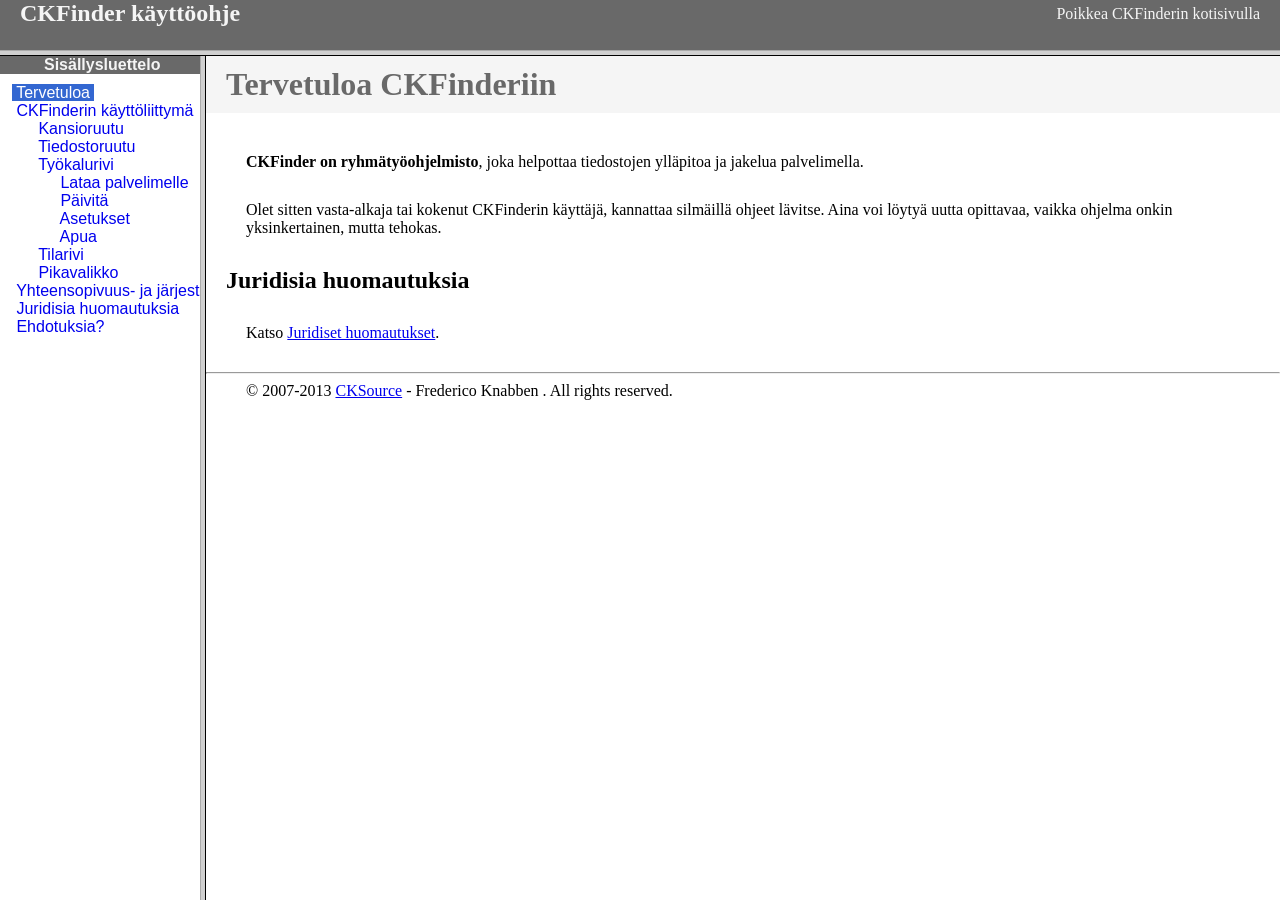
<file: sfi-event/plugin/ckfinder/help/fi/index.html>
<!DOCTYPE HTML PUBLIC "-//W3C//DTD HTML 4.01 Frameset//EN" "http://www.w3.org/TR/html4/frameset.dtd">
<html lang="fi">
<head>
	<title>CKFinder käyttöohje</title>
	<meta http-equiv="Content-Type" content="text/html; charset=utf-8">
	<meta name="robots" content="noindex, nofollow">
	<style type="text/css">
		frame {border-color:#f5f5f5}
	</style>
</head>
<frameset rows="50,*">
	<frame src="files/header.html" noresize="noresize" frameborder="0">
	<frameset cols="200,*">
			<frame src="files/toc.html">
			<frame src="files/001.html" name="CKDocsMain">
	</frameset>
</frameset>
</html>
</file>
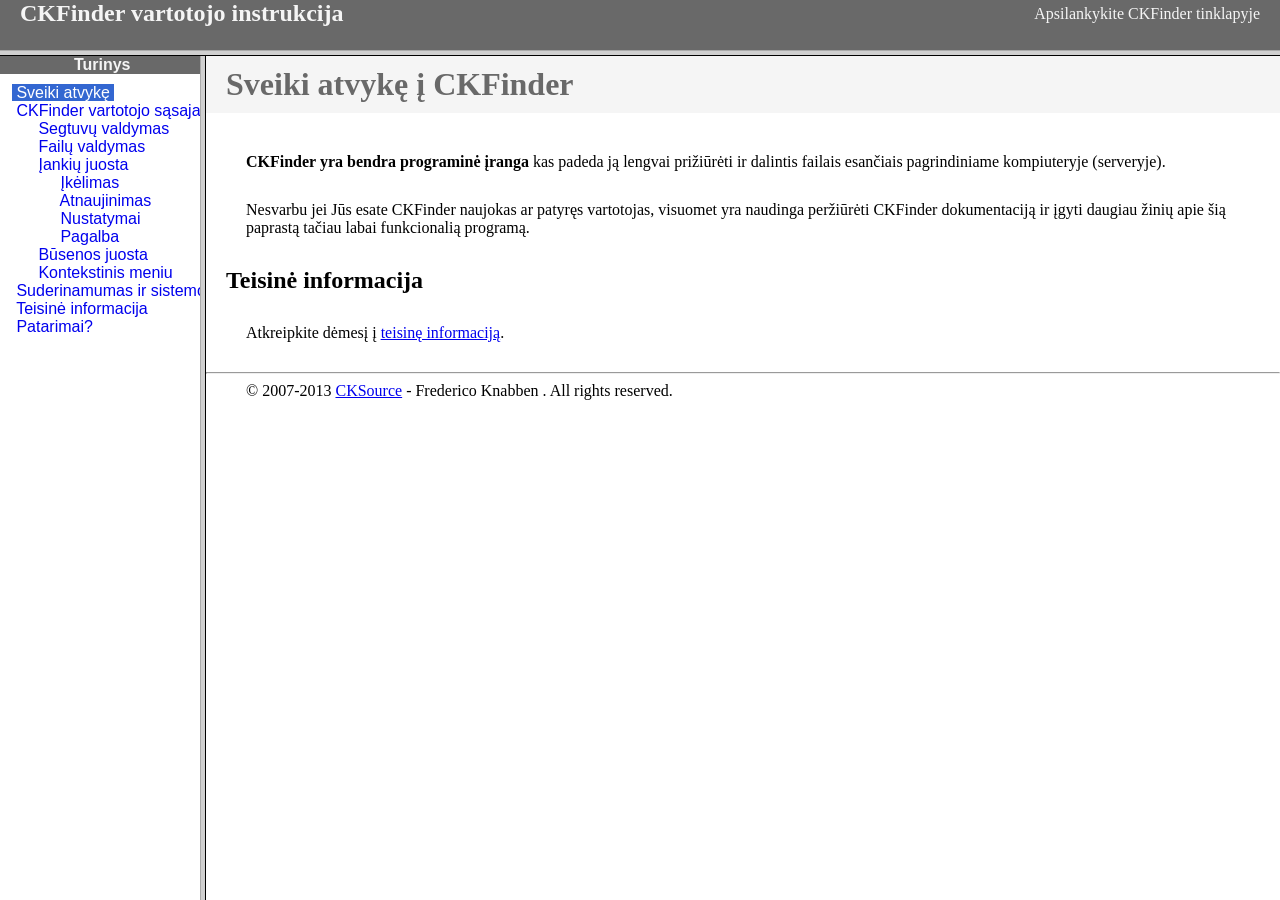
<file: sfi-event/plugin/ckfinder/help/lt/index.html>
<!DOCTYPE HTML PUBLIC "-//W3C//DTD HTML 4.01 Frameset//EN" "http://www.w3.org/TR/html4/frameset.dtd">
<html lang="lt">
<head>
	<title>CKFinder User's Guide</title>
	<meta http-equiv="Content-Type" content="text/html; charset=utf-8">
	<meta name="robots" content="noindex, nofollow">
	<style type="text/css">
		frame {border-color:#f5f5f5}
	</style>
</head>
<frameset rows="50,*">
	<frame src="files/header.html" noresize="noresize" frameborder="0">
	<frameset cols="200,*">
			<frame src="files/toc.html">
			<frame src="files/001.html" name="CKDocsMain">
	</frameset>
</frameset>
</html>
</file>
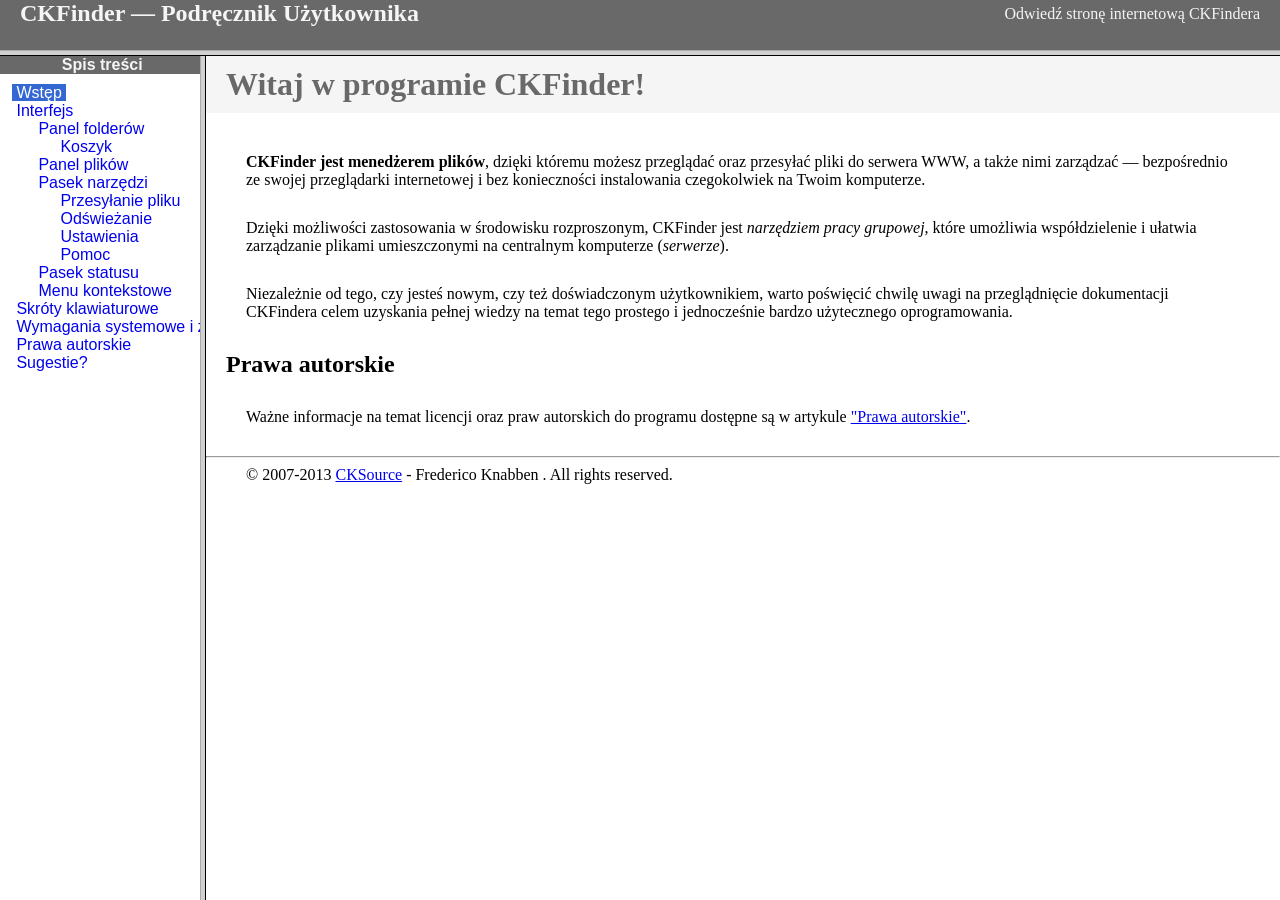
<file: sfi-event/plugin/ckfinder/help/pl/index.html>
<!DOCTYPE HTML PUBLIC "-//W3C//DTD HTML 4.01 Frameset//EN" "http://www.w3.org/TR/html4/frameset.dtd">
<html lang="pl">
<head>
	<title>CKFinder &mdash; Podręcznik Użytkownika</title>
	<meta http-equiv="Content-Type" content="text/html; charset=utf-8">
	<meta name="robots" content="noindex, nofollow">
	<style type="text/css">
		frame {border-color:#f5f5f5}
	</style>
</head>
<frameset rows="50,*">
	<frame src="files/header.html" noresize="noresize" frameborder="0">
	<frameset cols="200,*">
			<frame src="files/toc.html">
			<frame src="files/001.html" name="CKDocsMain">
	</frameset>
</frameset>
</html>
</file>
<file: sfi-event/sfi-cup/web.css>
@charset "utf-8";
/* =============================================================================
   BASIC
   ========================================================================== */
html, body { margin:0px; padding:0px; height:100%; }
body, th, td, input { font-family:"Hiragino Kaku Gothic Pro","微軟正黑體","Microsoft Jhenghei",Helvetica,Arial,sans-serif; font-size:14px; line-height: 120%; }
a{ text-decoration: none;}
b{ font-weight:normal;}
p{ line-height:2em; margin:0; padding:0;}
h1,h2,h3,h4,h5,h6{ font-weight:400;}
h1{ font-size:40px; font-family:"Hiragino Kaku Gothic Pro","微軟正黑體","Microsoft Jhenghei",Helvetica,Arial,sans-serif; }
h2{ font-size:26px; font-family:"Hiragino Kaku Gothic Pro","微軟正黑體","Microsoft Jhenghei",Helvetica,Arial,sans-serif; line-height: 180%; }
h3{ font-size:18px; font-family:"Hiragino Kaku Gothic Pro","微軟正黑體","Microsoft Jhenghei",Helvetica,Arial,sans-serif; line-height: 120%; font-weight:bold; }
h4{ font-size:16px; font-family:"Hiragino Kaku Gothic Pro","微軟正黑體","Microsoft Jhenghei",Helvetica,Arial,sans-serif; font-weight:bolder; line-height:0;}
h5{ font-family:"Hiragino Kaku Gothic Pro","微軟正黑體","Microsoft Jhenghei",Helvetica,Arial,sans-serif; }
h6{ font-family:"Hiragino Kaku Gothic Pro","微軟正黑體","Microsoft Jhenghei",Helvetica,Arial,sans-serif; }
a:link, a:visited { text-decoration:none; cursor:pointer; }
table,th,td { margin:0; padding:0; border:none; outline:none; border-collapse:collapse; border-spacing:0; }
body {
	background:url(images/bg.gif);
	background-color:#e50012;
}
/*----------------- Font --------------------*/
.word-red {
	font-size:100%;
	color:#e50012;
}
.word-big-red {
	font-size:120%;
	color:#e50012;
	font-weight:bolder;
}
.word-big-blue {
	font-size:140%;
	color:#23a7c8;
	font-weight:bolder;
	text-align:center;
	border-bottom:1px #23a7c8 solid;
}
.word-white {
	font-size:100%;
	color:#FFF;
}
/*----------------- link --------------------*/
.white-blink:visited{
	font-family:Arial, Helvetica, sans-serif;
	font-size:14px;
	color:#FFF;
	font-weight:bold;
}
.white-blink:link{
	font-family:Arial, Helvetica, sans-serif;
	font-size:14px;
	color:#FFF;
	font-weight:bold;
}
.white-blink:hover{
	font-family:Arial, Helvetica, sans-serif;
	font-size:14px;
	color:#6FF;
	font-weight:bold;
}
.white-link:visited{
	font-family:Arial, Helvetica, sans-serif;
	font-size:12px;
	color:#FFF;
}
.white-link:link{
	font-family:Arial, Helvetica, sans-serif;
	font-size:12px;
	color:#FFF;
}
.white-link:hover{
	font-family:Arial, Helvetica, sans-serif;
	font-size:12px;
	color:#F30;
	text-decoration:underline;
}
.li-white-link:visited{
	font-family:Arial, Helvetica, sans-serif;
	font-size:12px;
	color:#FFF;
	text-decoration:underline;
}
.li-white-link:link{
	font-family:Arial, Helvetica, sans-serif;
	font-size:12px;
	color:#FFF;
	text-decoration:underline;
}
.li-white-link:hover{
	font-family:Arial, Helvetica, sans-serif;
	font-size:12px;
	color:#F30;
	text-decoration:none;
}
.blue-link:visited{
	font-family:Arial, Helvetica, sans-serif;
	font-size:12px;
	color:#0066cc;
	text-decoration:underline;
}
.blue-link:link{
	font-family:Arial, Helvetica, sans-serif;
	font-size:12px;
	color:#0066cc;
	text-decoration:underline;
}
.blue-link:hover{
	font-family:Arial, Helvetica, sans-serif;
	font-size:12px;
	color:#F30;
	text-decoration:none;
}
/*----------------- 最外層包裝 --------------------*/
#bg-shadow{
	width:1000px;
	margin:0 auto;
	border-radius:15px;
	box-shadow: 0 0 10px #999;
}
#wrapper {
	width: 1000px;
	position:relative;
	text-align:left;
}
/*----------------- content --------------------*/
#index-box{
	width:1000px;
	height:771px;
	float:left;
	border-radius:15px 15px 0 0;
}
#index-words {
	position: absolute;
	width: 910px;
	height: 460px;
	z-index: 30;
	left:40px;
	top:20px;
}
#index-f-bg {
	position: absolute;
	width: 1000px;
	height: 509px;
	z-index: 10;
	left:0;
	top:262px;
}
#index-man1 {
	position: absolute;
	width: 352px;
	height: 336px;
	z-index: 20;
	left: 10px;
	top: 435px;
}
#index-man2 {
	position: absolute;
	width: 310px;
	height: 402px;
	z-index: 5;
	left: 650px;
	top: 290px;
}
#index-btn {
	position: absolute;
	width: 600px;
	z-index: 50;
	left:290px;
	top:560px;
}
#index-btn ul {
	list-style-type:none;
	margin:0;
	padding:0;
}
#index-btn li {
	width:134px;
	margin:0 8px 0 8px;
	list-style-type:none;
	float:left;
}
#in-tai{
	width:1000px;
	float:left;
	border-radius:15px 15px 0 0;
}
#in-box-01{
	width:1000px;
	height:771px;
	background:url(images/in-bg-01.jpg);
	float:left;
	border-radius:15px 15px 0 0;
}
#in-box-01-1{
	width:1000px;
	height:771px;
	background:url(images/in-bg-01.gif);
	float:left;
	border-radius:15px 15px 0 0;
}
#in-box-02{
	width:1000px;
	height:771px;
	background:url(images/in-bg-02.jpg);
	float:left;
	border-radius:15px 15px 0 0;
}
#in-box-03{
	width:1000px;
	height:771px;
	background:url(images/in-bg-03.jpg);
	float:left;
	border-radius:15px 15px 0 0;
}
#in-box-03-1{
	width:1000px;
	height:771px;
	background:url(images/in-bg-03.gif);
	float:left;
	border-radius:15px 15px 0 0;
}
#in-box-05{
	width:1000px;
	height:771px;
	background:url(images/in-bg-05.jpg);
	float:left;
	border-radius:15px 15px 0 0;
}
#in-box-normal{
	width:1000px;
	background:#F8FEFD;
	float:left;
	border-radius:15px 15px 0 0;
}
#in-btn {
	position: absolute;
	width: 430px;
	z-index: 50;
	left: 336px;
	top: 190px;
}
#in-btn ul {
	list-style-type:none;
	margin:0;
	padding:0;
}
#in-btn li {
	width:100px;
	margin:0 8px 0 8px;
	list-style-type:none;
	float:left;
}
#in-btn li img {
	width:100%;
}
#in-q-tai {
	position: absolute;
	width: 91px;
	height: 103px;
	z-index: 40;
	left: 95px;
	top: 260px;
}
#in-q {
	position: absolute;
	width: 710px;
	height: auto;
	padding: 10px 10px 10px 10px;
	z-index: 30;
	left: 140px;
	top: 355px;
	display: block;
	border-radius: 15px;
	background-color: #FFF;
	font-size: 24px;
	font-weight: bolder;
	line-height: 30px;
}
#in-a-tai {
	position: absolute;
	width: 91px;
	height: 103px;
	z-index: 40;
	left: 95px;
	top: 450px;
}
#in-q-cup {
	position: absolute;
	width: 760px;
	height:235px;
	z-index: 30;
	left: 130px;
	top: 500px;
	display: block;
}
#in-q-cup ul {
	list-style-type:none;
	margin:0;
	padding:0;
}
#in-q-cup li {
	width:190px;
	height:235px;
	list-style-type:none;
	float:left;
	background:url(images/q-cup.png);
	font-size:18px;
	line-height: 120%;
	text-align:center;
	font-weight:bolder;
}
#in-q-cup li a {
	width:120px;
	height:155px;
	padding:80px 40px 0 30px;
	display:block;
	list-style-type:none;
	float:left;
	color:#666;
}
#in-q-cup li a:hover {
	width:120px;
	height:155px;
	display:block;
	list-style-type:none;
	float:left;
	background:url(images/q-cup-b.png);
	color:#FFF;
}
#in-ok {
	position: absolute;
	width: 469px;
	height:479px;
	z-index: 30;
	left: 140px;
	top: 292px;
	display: block;
}
#in-ok-man {
	position: absolute;
	width: 385px;
	z-index: 30;
	left: 604px;
	top: 344px;
	display: block;
}
#in-clock {
	position: absolute;
	width: 92px;
	height: 40px;
	z-index: 40;
	left: 323px;
	top: 457px;
	display: block;
	background: url(images/clock.png);
	padding: 91px 0 0 106px;
	font-size: 24px;
	font-weight: bolder;
}
#cup-mo-00{
	position: absolute;
	width: 139px;
	height: 178px;
	left: 31px;
	top: 584px;
	z-index: 31;
}
#cup-mo-01{
	position: absolute;
	width: 139px;
	height: 178px;
	left: 223px;
	top: 587px;
	background: url(images/new-cup-em-01.png);
	z-index: 25;
}
#cup-mo-02{
	position: absolute;
	width: 139px;
	height: 178px;
	left: 365px;
	top: 588px;
	background: url(images/new-cup-em-02.png);
	z-index: 26;
}
#cup-mo-03{
	position: absolute;
	width: 139px;
	height: 178px;
	left: 506px;
	top: 588px;
	background: url(images/new-cup-em-03.png);
	z-index: 27;
}
#cup-mo-04{
	position: absolute;
	width: 139px;
	height: 178px;
	left: 436px;
	top: 449px;
	background: url(images/new-cup-em-04.png);
	z-index: 28;
}
#cup-mo-05{
	position: absolute;
	width: 139px;
	height: 178px;
	left: 295px;
	top: 448px;
	background: url(images/new-cup-em-05.png);
	z-index: 29;
}
#cup-mo-06{
	position: absolute;
	width: 139px;
	height: 178px;
	left: 363px;
	top: 298px;
	background: url(images/new-cup-em-06.png);
	z-index: 30;
}
#in-wk {
	position: absolute;
	width:492px;
	height:35px;
	padding: 15px 10px 10px 10px;
	z-index: 30;
	left: 240px;
	top: 405px;
	display: block;
	background:url(images/wk-bg.gif);
}
#in-wkbtn {
	position: absolute;
	width: 380px;
	z-index: 50;
	left: 320px;
	top: 490px;
}
#in-wkbtn ul {
	list-style-type:none;
	margin:0;
	padding:0;
}
#in-wkbtn li {
	width:102px;
	margin:0 5px 0 5px;
	list-style-type:none;
	float:left;
}
#in-data {
	position: absolute;
	width: 613px;
	height: 420px;
	z-index: 30;
	left: 183px;
	top: 335px;
	background: url(images/data-bg.png);
}
#in-data ul {
	list-style-type:none;
	margin:20px 0 0 0;
	padding:0;
}
#in-data li {
	width:80%;
	margin:8px 0 0px 10%;
	padding:0 0 8px 0;
	border-bottom:1px #999999 solid;
	clear:both;
	float:left;
	list-style-type:none;
}
#prize {
	position: absolute;
	width: 200px;
	height: 115px;
	z-index: 70;
	left: 755px;
	top: 422px;
}
#in-words{
	width:90%;
	clear:both;
	float:left;
	margin-left:2.5%; margin-top:50px; padding:20px 20px 20px;
}
#in-words ul {
	list-style-type:none;
	margin:0;
	padding:0;
}
#in-words li {
	width:97%;
	list-style-type:none;
	clear:both;
	float:left;
	background:url(images/icon-01.gif);
	background-position:left top;
	background-repeat:no-repeat;
	padding-left:20px;
	padding-bottom:4px;
	padding-top:6px;
}
#in-words ol {
	margin:0;
	padding-left:20px;
}
#in-words ol li {
	width:98%;
	list-style-type:decimal;
	clear:both;
	float:left;
	background:none;
	padding-left:10px;
}
#in-words table {
	width:100%;
	font-family:Arial, Helvetica, sans-serif;
	padding:0;
	margin:0;
	text-align:left;
}
#in-words th {
	padding:10px 4px 10px 4px;
	border-bottom:1px #CCC dotted;
}
#in-words td {
	padding:10px 4px 10px 4px;
	border-bottom:1px #CCC dotted;
}
#in-data-01 {
	position: absolute;
	width: 573px;
	height: 320px;
	padding:20px 20px 20px 20px;
	z-index: 30;
	left: 183px;
	top: 335px;
	overflow-y:auto;
	background: url(images/data-bg-01.png);
}
#in-data-01 table {
	width:100%;
	font-family:Arial, Helvetica, sans-serif;
	padding:0;
	margin:0;
	text-align:left;
}
#in-data-01 th {
	padding:8px 4px 8px 4px;
	border-bottom:1px #CCC dotted;
}
#in-data-01 td {
	padding:8px 4px 8px 4px;
	border-bottom:1px #CCC dotted;
}
#btn-go {
	position: absolute;
	width: 200px;
	height: 115px;
	z-index: 1;
	left: 701px;
	top: 131px;
}
/*----------------- footer --------------------*/
#footer{
	width:100%;
	height:30px;
	padding-top:15px;
	clear:both;
	margin:0 auto;
	text-align:center;
	background-color:#23a7c8;
	border-radius:0 0 15px 15px;
}
</file>
<file: sfi-event/sfi-wiki/web.css>
@charset "utf-8";
/* =============================================================================
   BASIC
   ========================================================================== */
html, body { margin:0px; padding:0px; height:100%; }
body, th, td, input { font-family:"Hiragino Kaku Gothic Pro","微軟正黑體","Microsoft Jhenghei",Helvetica,Arial,sans-serif; font-size:14px; line-height: 120%; }
a{ text-decoration: none;}
b{ font-weight:normal;}
p{ line-height:2em; margin:0; padding:0;}
h1,h2,h3,h4,h5,h6{ font-weight:400;}
h1{ font-size:40px; font-family:"Hiragino Kaku Gothic Pro","微軟正黑體","Microsoft Jhenghei",Helvetica,Arial,sans-serif; }
h2{ font-size:26px; font-family:"Hiragino Kaku Gothic Pro","微軟正黑體","Microsoft Jhenghei",Helvetica,Arial,sans-serif; line-height: 180%; }
h3{ font-size:18px; font-family:"Hiragino Kaku Gothic Pro","微軟正黑體","Microsoft Jhenghei",Helvetica,Arial,sans-serif; line-height: 120%; font-weight:bold; }
h4{ font-size:16px; font-family:"Hiragino Kaku Gothic Pro","微軟正黑體","Microsoft Jhenghei",Helvetica,Arial,sans-serif; font-weight:bolder; line-height:0;}
h5{ font-family:"Hiragino Kaku Gothic Pro","微軟正黑體","Microsoft Jhenghei",Helvetica,Arial,sans-serif; }
h6{ font-family:"Hiragino Kaku Gothic Pro","微軟正黑體","Microsoft Jhenghei",Helvetica,Arial,sans-serif; }
a:link, a:visited { text-decoration:none; cursor:pointer; }
table,th,td { margin:0; padding:0; border:none; outline:none; border-collapse:collapse; border-spacing:0; }
body {
	background-color:#f7eece;
}
a:visited {
	font-size: 100%;
	color:#F30;
	text-decoration:none;
}
a:link {
	font-size: 100%;
	color:#F30;
	text-decoration:none;
}
a:hover {
	font-size: 100%;
	color:#00C;
	text-decoration:underline;
}
/*----------------- Font --------------------*/
.word-red {
	font-size:100%;
	color:#e50012;
}
.word-big-red {
	font-size:120%;
	color:#e50012;
	font-weight:bolder;
}
.word-white {
	font-size:100%;
	color:#FFF;
}
.word-gray {
	font-size:100%;
	color:#999;
}
/*----------------- link --------------------*/
.white-blink:visited{
	font-family:Arial, Helvetica, sans-serif;
	font-size:14px;
	color:#FFF;
	font-weight:bold;
}
.white-blink:link{
	font-family:Arial, Helvetica, sans-serif;
	font-size:14px;
	color:#FFF;
	font-weight:bold;
}
.white-blink:hover{
	font-family:Arial, Helvetica, sans-serif;
	font-size:14px;
	color:#6FF;
	font-weight:bold;
}
.white-link:visited{
	font-family:Arial, Helvetica, sans-serif;
	font-size:12px;
	color:#666;
}
.white-link:link{
	font-family:Arial, Helvetica, sans-serif;
	font-size:12px;
	color:#666;
}
.white-link:hover{
	font-family:Arial, Helvetica, sans-serif;
	font-size:12px;
	color:#F30;
	text-decoration:underline;
}
.li-white-link:visited{
	font-family:Arial, Helvetica, sans-serif;
	font-size:12px;
	color:#FFF;
	text-decoration:underline;
}
.li-white-link:link{
	font-family:Arial, Helvetica, sans-serif;
	font-size:12px;
	color:#FFF;
	text-decoration:underline;
}
.li-white-link:hover{
	font-family:Arial, Helvetica, sans-serif;
	font-size:12px;
	color:#F30;
	text-decoration:none;
}
.blue-link:visited{
	font-family:Arial, Helvetica, sans-serif;
	font-size:12px;
	color:#0066cc;
	text-decoration:underline;
}
.blue-link:link{
	font-family:Arial, Helvetica, sans-serif;
	font-size:12px;
	color:#0066cc;
	text-decoration:underline;
}
.blue-link:hover{
	font-family:Arial, Helvetica, sans-serif;
	font-size:12px;
	color:#F30;
	text-decoration:none;
}
/*----------------- 最外層包裝 --------------------*/
#bg-shadow{
	width:1000px;
	margin:0 auto;
	border-radius:15px;
	box-shadow: 0 0 10px #999;
}
#wrapper {
	width: 1000px;
	position:relative;
	text-align:left;
}
/*----------------- content --------------------*/
#index-box{
	width:1000px;
	float:left;
	border-radius:15px 15px 0 0;
}
#index-words {
	position: absolute;
	width: 910px;
	height: 460px;
	z-index: 30;
	left:40px;
	top:20px;
}
#index-f-bg {
	position: absolute;
	width: 1000px;
	height: 509px;
	z-index: 10;
	left:0;
	top:262px;
}
#index-man1 {
	position: absolute;
	width: 352px;
	height: 336px;
	z-index: 20;
	left: 10px;
	top: 435px;
}
#index-man2 {
	position: absolute;
	width: 310px;
	height: 402px;
	z-index: 5;
	left: 650px;
	top: 290px;
}
#index-btn {
	position: absolute;
	width: 600px;
	z-index: 50;
	left:240px;
	top:560px;
}
#index-btn ul {
	list-style-type:none;
	margin:0;
	padding:0;
}
#index-btn li {
	width:134px;
	margin:0 2px 0 2px;
	list-style-type:none;
	float:left;
}
#in-tai{
	width:1000px;
	float:left;
	border-radius:15px 15px 0 0;
}
#in-box-01{
	width:1000px;
	height:771px;
	background:url(images/in-bg-01.jpg);
	float:left;
	border-radius:15px 15px 0 0;
}
#in-box-02{
	width:1000px;
	height:771px;
	background:url(images/in-bg-02.jpg);
	float:left;
	border-radius:15px 15px 0 0;
}
#in-box-03{
	width:1000px;
	height:771px;
	background:url(images/in-bg-03.jpg);
	float:left;
	border-radius:15px 15px 0 0;
}
#in-btn {
	position: absolute;
	width: 430px;
	z-index: 50;
	left: 286px;
	top: 190px;
}
#in-btn ul {
	list-style-type:none;
	margin:0;
	padding:0;
}
#in-btn li {
	width:100px;
	margin:0 2px 0 2px;
	list-style-type:none;
	float:left;
}
#in-btn li img {
	width:100%;
}
#in-q-tai {
	position: absolute;
	width: 91px;
	height: 103px;
	z-index: 40;
	left: 95px;
	top: 260px;
}
#in-q {
	position: absolute;
	width: 710px;
	height: auto;
	padding: 10px 10px 10px 10px;
	z-index: 30;
	left: 140px;
	top: 355px;
	display: block;
	border-radius: 15px;
	background-color: #FFF;
	font-size: 24px;
	font-weight: bolder;
	line-height: 30px;
}
#in-a-tai {
	position: absolute;
	width: 91px;
	height: 103px;
	z-index: 40;
	left: 95px;
	top: 450px;
}
#in-q-cup {
	position: absolute;
	width: 760px;
	height:235px;
	z-index: 30;
	left: 130px;
	top: 500px;
	display: block;
}
#in-q-cup ul {
	list-style-type:none;
	margin:0;
	padding:0;
}
#in-q-cup li {
	width:190px;
	height:235px;
	list-style-type:none;
	float:left;
	background:url(images/q-cup.png);
	font-size:24px;
	font-weight:bolder;
}
#in-q-cup li a {
	width:135px;
	height:155px;
	padding:80px 0 0 55px;
	display:block;
	list-style-type:none;
	float:left;
	color:#666;
}
#in-q-cup li a:hover {
	width:135px;
	height:155px;
	display:block;
	list-style-type:none;
	float:left;
	background:url(images/q-cup-b.png);
	color:#FFF;
}
#in-ok {
	position: absolute;
	width: 469px;
	z-index: 30;
	left: 140px;
	top: 292px;
	display: block;
}
#in-ok-man {
	position: absolute;
	width: 385px;
	z-index: 30;
	left: 482px;
	top: 343px;
	display: block;
}
#in-clock {
	position: absolute;
	width: 92px;
	height: 40px;
	z-index: 40;
	left: 284px;
	top: 445px;
	display: block;
	background: url(images/clock.png);
	padding:91px 0 0 106px;
	font-size:24px;
	font-weight:bolder;
}
#in-wk {
	position: absolute;
	width: 492px;
	height: 35px;
	padding: 15px 10px 10px 10px;
	z-index: 30;
	left: 240px;
	top: 405px;
	display: block;
	background: url(images/wk-bg.gif);
}
#in-wkbtn {
	position: absolute;
	width: 380px;
	z-index: 50;
	left: 320px;
	top: 490px;
}
#in-wkbtn ul {
	list-style-type:none;
	margin:0;
	padding:0;
}
#in-wkbtn li {
	width:102px;
	margin:0 5px 0 5px;
	list-style-type:none;
	float:left;
}
#in-data {
	position: absolute;
	width: 613px;
	height: 420px;
	z-index: 30;
	left: 183px;
	top: 335px;
	background: url(images/data-bg.png);
}
#in-data ul {
	list-style-type:none;
	margin:20px 0 0 0;
	padding:0;
}
#in-data li {
	width:80%;
	margin:8px 0 0px 10%;
	padding:0 0 8px 0;
	border-bottom:1px #999999 solid;
	clear:both;
	float:left;
	list-style-type:none;
}
#in-data-01 {
	width:80%;
	float:left;
	margin-left:10%;
	margin-top:30px;
	background:#FFF;
}
#in-data-01 table {
	width:100%;
	font-family:Arial, Helvetica, sans-serif;
	padding:0;
	margin:0;
	text-align:left;
}
#in-data-01 th {
	padding:8px 4px 8px 4px;
	border-bottom:1px #CCC dotted;
}
#in-data-01 td {
	padding:8px 4px 8px 4px;
	border-bottom:1px #CCC dotted;
}
#prize {
	position: absolute;
	width: 200px;
	height: 115px;
	z-index: 70;
	left: 751px;
	top: 420px;
}
#info-01 {
	position: absolute;
	width: 100%;
	height: 100%;
	background: url(images/info-bg.png);
	z-index: 90;
	top: 0;
	visibility: hidden;
}
#info-02 {
	position: absolute;
	width: 100%;
	height: 100%;
	background: url(images/info-bg.png);
	z-index: 90;
	top: 0;
	visibility: hidden;
}
#info-words{
	width:760px;
	margin:0 auto;
	border:1px #CCCCCC solid;
	border-radius:10px;
	padding:20px 20px 20px 20px;
	margin-top:100px;
	background:#FFF;
	text-align:left;
	z-index:9999;
}
#info-words ul {
	list-style-type:none;
	margin:0;
	padding:0;
}
#info-words li {
	width:97%;
	list-style-type:none;
	clear:both;
	float:left;
	background:url(images/icon-01.gif);
	background-position:left top;
	background-repeat:no-repeat;
	padding-left:20px;
	padding-bottom:4px;
	padding-top:6px;
}
#info-words ol {
	margin:0;
	padding-left:20px;
}
#info-words ol li {
	width:98%;
	list-style-type:decimal;
	clear:both;
	float:left;
	background:none;
	padding-left:10px;
}
/*----------------- footer --------------------*/
#footer{
	width:100%;
	padding:15px 0 15px 0;
	clear:both;
	margin:0 auto;
	text-align:center;
	background-color:#ffde00;
	border-radius:0 0 15px 15px;
}
</file>
<file: sfi-event/__BACKUP__/sfi-cup/web.css>
@charset "utf-8";
/* =============================================================================
   BASIC
   ========================================================================== */
html, body { margin:0px; padding:0px; height:100%; }
body, th, td, input { font-family:"Hiragino Kaku Gothic Pro","微軟正黑體","Microsoft Jhenghei",Helvetica,Arial,sans-serif; font-size:14px; line-height: 120%; }
a{ text-decoration: none;}
b{ font-weight:normal;}
p{ line-height:2em; margin:0; padding:0;}
h1,h2,h3,h4,h5,h6{ font-weight:400;}
h1{ font-size:40px; font-family:"Hiragino Kaku Gothic Pro","微軟正黑體","Microsoft Jhenghei",Helvetica,Arial,sans-serif; }
h2{ font-size:26px; font-family:"Hiragino Kaku Gothic Pro","微軟正黑體","Microsoft Jhenghei",Helvetica,Arial,sans-serif; line-height: 180%; }
h3{ font-size:18px; font-family:"Hiragino Kaku Gothic Pro","微軟正黑體","Microsoft Jhenghei",Helvetica,Arial,sans-serif; line-height: 120%; font-weight:bold; }
h4{ font-size:16px; font-family:"Hiragino Kaku Gothic Pro","微軟正黑體","Microsoft Jhenghei",Helvetica,Arial,sans-serif; font-weight:bolder; line-height:0;}
h5{ font-family:"Hiragino Kaku Gothic Pro","微軟正黑體","Microsoft Jhenghei",Helvetica,Arial,sans-serif; }
h6{ font-family:"Hiragino Kaku Gothic Pro","微軟正黑體","Microsoft Jhenghei",Helvetica,Arial,sans-serif; }
a:link, a:visited { text-decoration:none; cursor:pointer; }
table,th,td { margin:0; padding:0; border:none; outline:none; border-collapse:collapse; border-spacing:0; }
body {
	background:url(images/bg.gif);
	background-color:#e50012;
}
/*----------------- Font --------------------*/
.word-red {
	font-size:100%;
	color:#e50012;
}
.word-big-red {
	font-size:120%;
	color:#e50012;
	font-weight:bolder;
}
.word-big-blue {
	font-size:140%;
	color:#23a7c8;
	font-weight:bolder;
	text-align:center;
	border-bottom:1px #23a7c8 solid;
}
.word-white {
	font-size:100%;
	color:#FFF;
}
/*----------------- link --------------------*/
.white-blink:visited{
	font-family:Arial, Helvetica, sans-serif;
	font-size:14px;
	color:#FFF;
	font-weight:bold;
}
.white-blink:link{
	font-family:Arial, Helvetica, sans-serif;
	font-size:14px;
	color:#FFF;
	font-weight:bold;
}
.white-blink:hover{
	font-family:Arial, Helvetica, sans-serif;
	font-size:14px;
	color:#6FF;
	font-weight:bold;
}
.white-link:visited{
	font-family:Arial, Helvetica, sans-serif;
	font-size:12px;
	color:#FFF;
}
.white-link:link{
	font-family:Arial, Helvetica, sans-serif;
	font-size:12px;
	color:#FFF;
}
.white-link:hover{
	font-family:Arial, Helvetica, sans-serif;
	font-size:12px;
	color:#F30;
	text-decoration:underline;
}
.li-white-link:visited{
	font-family:Arial, Helvetica, sans-serif;
	font-size:12px;
	color:#FFF;
	text-decoration:underline;
}
.li-white-link:link{
	font-family:Arial, Helvetica, sans-serif;
	font-size:12px;
	color:#FFF;
	text-decoration:underline;
}
.li-white-link:hover{
	font-family:Arial, Helvetica, sans-serif;
	font-size:12px;
	color:#F30;
	text-decoration:none;
}
.blue-link:visited{
	font-family:Arial, Helvetica, sans-serif;
	font-size:12px;
	color:#0066cc;
	text-decoration:underline;
}
.blue-link:link{
	font-family:Arial, Helvetica, sans-serif;
	font-size:12px;
	color:#0066cc;
	text-decoration:underline;
}
.blue-link:hover{
	font-family:Arial, Helvetica, sans-serif;
	font-size:12px;
	color:#F30;
	text-decoration:none;
}
/*----------------- 最外層包裝 --------------------*/
#bg-shadow{
	width:1000px;
	margin:0 auto;
	border-radius:15px;
	box-shadow: 0 0 10px #999;
}
#wrapper {
	width: 1000px;
	position:relative;
	text-align:left;
}
/*----------------- content --------------------*/
#index-box{
	width:1000px;
	height:771px;
	float:left;
	border-radius:15px 15px 0 0;
}
#index-words {
	position: absolute;
	width: 910px;
	height: 460px;
	z-index: 30;
	left:40px;
	top:20px;
}
#index-f-bg {
	position: absolute;
	width: 1000px;
	height: 509px;
	z-index: 10;
	left:0;
	top:262px;
}
#index-man1 {
	position: absolute;
	width: 352px;
	height: 336px;
	z-index: 20;
	left: 10px;
	top: 435px;
}
#index-man2 {
	position: absolute;
	width: 310px;
	height: 402px;
	z-index: 5;
	left: 650px;
	top: 290px;
}
#index-btn {
	position: absolute;
	width: 600px;
	z-index: 50;
	left:290px;
	top:560px;
}
#index-btn ul {
	list-style-type:none;
	margin:0;
	padding:0;
}
#index-btn li {
	width:134px;
	margin:0 8px 0 8px;
	list-style-type:none;
	float:left;
}
#in-tai{
	width:1000px;
	float:left;
	border-radius:15px 15px 0 0;
}
#in-box-01{
	width:1000px;
	height:771px;
	background:url(images/in-bg-01.jpg);
	float:left;
	border-radius:15px 15px 0 0;
}
#in-box-01-1{
	width:1000px;
	height:771px;
	background:url(images/in-bg-01.gif);
	float:left;
	border-radius:15px 15px 0 0;
}
#in-box-02{
	width:1000px;
	height:771px;
	background:url(images/in-bg-02.jpg);
	float:left;
	border-radius:15px 15px 0 0;
}
#in-box-03{
	width:1000px;
	height:771px;
	background:url(images/in-bg-03.jpg);
	float:left;
	border-radius:15px 15px 0 0;
}
#in-box-03-1{
	width:1000px;
	height:771px;
	background:url(images/in-bg-03.gif);
	float:left;
	border-radius:15px 15px 0 0;
}
#in-box-05{
	width:1000px;
	height:771px;
	background:url(images/in-bg-05.jpg);
	float:left;
	border-radius:15px 15px 0 0;
}
#in-box-normal{
	width:1000px;
	background:#F8FEFD;
	float:left;
	border-radius:15px 15px 0 0;
}
#in-btn {
	position: absolute;
	width: 430px;
	z-index: 50;
	left: 336px;
	top: 190px;
}
#in-btn ul {
	list-style-type:none;
	margin:0;
	padding:0;
}
#in-btn li {
	width:100px;
	margin:0 8px 0 8px;
	list-style-type:none;
	float:left;
}
#in-btn li img {
	width:100%;
}
#in-q-tai {
	position: absolute;
	width: 91px;
	height: 103px;
	z-index: 40;
	left: 95px;
	top: 260px;
}
#in-q {
	position: absolute;
	width: 710px;
	height: auto;
	padding: 10px 10px 10px 10px;
	z-index: 30;
	left: 140px;
	top: 355px;
	display: block;
	border-radius: 15px;
	background-color: #FFF;
	font-size: 24px;
	font-weight: bolder;
	line-height: 30px;
}
#in-a-tai {
	position: absolute;
	width: 91px;
	height: 103px;
	z-index: 40;
	left: 95px;
	top: 450px;
}
#in-q-cup {
	position: absolute;
	width: 760px;
	height:235px;
	z-index: 30;
	left: 130px;
	top: 500px;
	display: block;
}
#in-q-cup ul {
	list-style-type:none;
	margin:0;
	padding:0;
}
#in-q-cup li {
	width:190px;
	height:235px;
	list-style-type:none;
	float:left;
	background:url(images/q-cup.png);
	font-size:24px;
	font-weight:bolder;
}
#in-q-cup li a {
	width:135px;
	height:155px;
	padding:80px 0 0 55px;
	display:block;
	list-style-type:none;
	float:left;
	color:#666;
}
#in-q-cup li a:hover {
	width:135px;
	height:155px;
	display:block;
	list-style-type:none;
	float:left;
	background:url(images/q-cup-b.png);
	color:#FFF;
}
#in-ok {
	position: absolute;
	width: 469px;
	height:479px;
	z-index: 30;
	left: 140px;
	top: 292px;
	display: block;
}
#in-ok-man {
	position: absolute;
	width: 385px;
	z-index: 30;
	left: 604px;
	top: 344px;
	display: block;
}
#in-clock {
	position: absolute;
	width: 92px;
	height: 40px;
	z-index: 40;
	left: 323px;
	top: 457px;
	display: block;
	background: url(images/clock.png);
	padding: 91px 0 0 106px;
	font-size: 24px;
	font-weight: bolder;
}
#cup-mo-00{
	position: absolute;
	width: 139px;
	height: 178px;
	left: 31px;
	top: 584px;
	z-index: 31;
}
#cup-mo-01{
	position: absolute;
	width: 139px;
	height: 178px;
	left: 223px;
	top: 587px;
	background: url(images/new-cup-em.png);
	z-index: 25;
}
#cup-mo-02{
	position: absolute;
	width: 139px;
	height: 178px;
	left: 365px;
	top: 588px;
	background: url(images/new-cup-em.png);
	z-index: 26;
}
#cup-mo-03{
	position: absolute;
	width: 139px;
	height: 178px;
	left: 506px;
	top: 588px;
	background: url(images/new-cup-em.png);
	z-index: 27;
}
#cup-mo-04{
	position: absolute;
	width: 139px;
	height: 178px;
	left: 436px;
	top: 449px;
	background: url(images/new-cup-em.png);
	z-index: 28;
}
#cup-mo-05{
	position: absolute;
	width: 139px;
	height: 178px;
	left: 295px;
	top: 448px;
	background: url(images/new-cup-em.png);
	z-index: 29;
}
#cup-mo-06{
	position: absolute;
	width: 139px;
	height: 178px;
	left: 363px;
	top: 298px;
	background: url(images/new-cup-em.png);
	z-index: 30;
}
#in-wk {
	position: absolute;
	width:492px;
	height:35px;
	padding: 15px 10px 10px 10px;
	z-index: 30;
	left: 240px;
	top: 405px;
	display: block;
	background:url(images/wk-bg.gif);
}
#in-wkbtn {
	position: absolute;
	width: 380px;
	z-index: 50;
	left: 320px;
	top: 490px;
}
#in-wkbtn ul {
	list-style-type:none;
	margin:0;
	padding:0;
}
#in-wkbtn li {
	width:102px;
	margin:0 5px 0 5px;
	list-style-type:none;
	float:left;
}
#in-data {
	position: absolute;
	width: 613px;
	height: 420px;
	z-index: 30;
	left: 183px;
	top: 335px;
	background: url(images/data-bg.png);
}
#in-data ul {
	list-style-type:none;
	margin:20px 0 0 0;
	padding:0;
}
#in-data li {
	width:80%;
	margin:8px 0 0px 10%;
	padding:0 0 8px 0;
	border-bottom:1px #999999 solid;
	clear:both;
	float:left;
	list-style-type:none;
}
#prize {
	position: absolute;
	width: 200px;
	height: 115px;
	z-index: 70;
	left: 755px;
	top: 422px;
}
#in-words{
	width:90%;
	clear:both;
	float:left;
	margin-left:2.5%; margin-top:50px; padding:20px 20px 20px;
}
#in-words ul {
	list-style-type:none;
	margin:0;
	padding:0;
}
#in-words li {
	width:97%;
	list-style-type:none;
	clear:both;
	float:left;
	background:url(images/icon-01.gif);
	background-position:left top;
	background-repeat:no-repeat;
	padding-left:20px;
	padding-bottom:4px;
	padding-top:6px;
}
#in-words table {
	width:100%;
	font-family:Arial, Helvetica, sans-serif;
	padding:0;
	margin:0;
	text-align:left;
}
#in-words th {
	padding:10px 4px 10px 4px;
	border-bottom:1px #CCC dotted;
}
#in-words td {
	padding:10px 4px 10px 4px;
	border-bottom:1px #CCC dotted;
}
#in-data-01 {
	position: absolute;
	width: 573px;
	height: 320px;
	padding:20px 20px 20px 20px;
	z-index: 30;
	left: 183px;
	top: 335px;
	overflow-y:auto;
	background: url(images/data-bg-01.png);
}
#in-data-01 table {
	width:100%;
	font-family:Arial, Helvetica, sans-serif;
	padding:0;
	margin:0;
	text-align:left;
}
#in-data-01 th {
	padding:8px 4px 8px 4px;
	border-bottom:1px #CCC dotted;
}
#in-data-01 td {
	padding:8px 4px 8px 4px;
	border-bottom:1px #CCC dotted;
}
#btn-go {
	position: absolute;
	width: 200px;
	height: 115px;
	z-index: 1;
	left: 701px;
	top: 131px;
}
/*----------------- footer --------------------*/
#footer{
	width:100%;
	height:30px;
	padding-top:15px;
	clear:both;
	margin:0 auto;
	text-align:center;
	background-color:#23a7c8;
	border-radius:0 0 15px 15px;
}
</file>
<file: sfi-event/__BACKUP__/sfi-wiki/web.css>
@charset "utf-8";
/* =============================================================================
   BASIC
   ========================================================================== */
html, body { margin:0px; padding:0px; height:100%; }
body, th, td, input { font-family:"Hiragino Kaku Gothic Pro","微軟正黑體","Microsoft Jhenghei",Helvetica,Arial,sans-serif; font-size:14px; line-height: 120%; }
a{ text-decoration: none;}
b{ font-weight:normal;}
p{ line-height:2em; margin:0; padding:0;}
h1,h2,h3,h4,h5,h6{ font-weight:400;}
h1{ font-size:40px; font-family:"Hiragino Kaku Gothic Pro","微軟正黑體","Microsoft Jhenghei",Helvetica,Arial,sans-serif; }
h2{ font-size:26px; font-family:"Hiragino Kaku Gothic Pro","微軟正黑體","Microsoft Jhenghei",Helvetica,Arial,sans-serif; line-height: 180%; }
h3{ font-size:18px; font-family:"Hiragino Kaku Gothic Pro","微軟正黑體","Microsoft Jhenghei",Helvetica,Arial,sans-serif; line-height: 120%; font-weight:bold; }
h4{ font-size:16px; font-family:"Hiragino Kaku Gothic Pro","微軟正黑體","Microsoft Jhenghei",Helvetica,Arial,sans-serif; font-weight:bolder; line-height:0;}
h5{ font-family:"Hiragino Kaku Gothic Pro","微軟正黑體","Microsoft Jhenghei",Helvetica,Arial,sans-serif; }
h6{ font-family:"Hiragino Kaku Gothic Pro","微軟正黑體","Microsoft Jhenghei",Helvetica,Arial,sans-serif; }
a:link, a:visited { text-decoration:none; cursor:pointer; }
table,th,td { margin:0; padding:0; border:none; outline:none; border-collapse:collapse; border-spacing:0; }
body {
	background-color:#f7eece;
}
a:visited {
	font-size: 100%;
	color:#F30;
	text-decoration:none;
}
a:link {
	font-size: 100%;
	color:#F30;
	text-decoration:none;
}
a:hover {
	font-size: 100%;
	color:#00C;
	text-decoration:underline;
}
/*----------------- Font --------------------*/
.word-red {
	font-size:100%;
	color:#e50012;
}
.word-big-red {
	font-size:120%;
	color:#e50012;
	font-weight:bolder;
}
.word-white {
	font-size:100%;
	color:#FFF;
}
/*----------------- link --------------------*/
.white-blink:visited{
	font-family:Arial, Helvetica, sans-serif;
	font-size:14px;
	color:#FFF;
	font-weight:bold;
}
.white-blink:link{
	font-family:Arial, Helvetica, sans-serif;
	font-size:14px;
	color:#FFF;
	font-weight:bold;
}
.white-blink:hover{
	font-family:Arial, Helvetica, sans-serif;
	font-size:14px;
	color:#6FF;
	font-weight:bold;
}
.white-link:visited{
	font-family:Arial, Helvetica, sans-serif;
	font-size:12px;
	color:#666;
}
.white-link:link{
	font-family:Arial, Helvetica, sans-serif;
	font-size:12px;
	color:#666;
}
.white-link:hover{
	font-family:Arial, Helvetica, sans-serif;
	font-size:12px;
	color:#F30;
	text-decoration:underline;
}
.li-white-link:visited{
	font-family:Arial, Helvetica, sans-serif;
	font-size:12px;
	color:#FFF;
	text-decoration:underline;
}
.li-white-link:link{
	font-family:Arial, Helvetica, sans-serif;
	font-size:12px;
	color:#FFF;
	text-decoration:underline;
}
.li-white-link:hover{
	font-family:Arial, Helvetica, sans-serif;
	font-size:12px;
	color:#F30;
	text-decoration:none;
}
.blue-link:visited{
	font-family:Arial, Helvetica, sans-serif;
	font-size:12px;
	color:#0066cc;
	text-decoration:underline;
}
.blue-link:link{
	font-family:Arial, Helvetica, sans-serif;
	font-size:12px;
	color:#0066cc;
	text-decoration:underline;
}
.blue-link:hover{
	font-family:Arial, Helvetica, sans-serif;
	font-size:12px;
	color:#F30;
	text-decoration:none;
}
/*----------------- 最外層包裝 --------------------*/
#bg-shadow{
	width:1000px;
	margin:0 auto;
	border-radius:15px;
	box-shadow: 0 0 10px #999;
}
#wrapper {
	width: 1000px;
	position:relative;
	text-align:left;
}
/*----------------- content --------------------*/
#index-box{
	width:1000px;
	float:left;
	border-radius:15px 15px 0 0;
}
#index-words {
	position: absolute;
	width: 910px;
	height: 460px;
	z-index: 30;
	left:40px;
	top:20px;
}
#index-f-bg {
	position: absolute;
	width: 1000px;
	height: 509px;
	z-index: 10;
	left:0;
	top:262px;
}
#index-man1 {
	position: absolute;
	width: 352px;
	height: 336px;
	z-index: 20;
	left: 10px;
	top: 435px;
}
#index-man2 {
	position: absolute;
	width: 310px;
	height: 402px;
	z-index: 5;
	left: 650px;
	top: 290px;
}
#index-btn {
	position: absolute;
	width: 600px;
	z-index: 50;
	left:240px;
	top:560px;
}
#index-btn ul {
	list-style-type:none;
	margin:0;
	padding:0;
}
#index-btn li {
	width:134px;
	margin:0 2px 0 2px;
	list-style-type:none;
	float:left;
}
#in-tai{
	width:1000px;
	float:left;
	border-radius:15px 15px 0 0;
}
#in-box-01{
	width:1000px;
	height:771px;
	background:url(images/in-bg-01.jpg);
	float:left;
	border-radius:15px 15px 0 0;
}
#in-box-02{
	width:1000px;
	height:771px;
	background:url(images/in-bg-02.jpg);
	float:left;
	border-radius:15px 15px 0 0;
}
#in-box-03{
	width:1000px;
	height:771px;
	background:url(images/in-bg-03.jpg);
	float:left;
	border-radius:15px 15px 0 0;
}
#in-btn {
	position: absolute;
	width: 430px;
	z-index: 50;
	left: 286px;
	top: 190px;
}
#in-btn ul {
	list-style-type:none;
	margin:0;
	padding:0;
}
#in-btn li {
	width:100px;
	margin:0 2px 0 2px;
	list-style-type:none;
	float:left;
}
#in-btn li img {
	width:100%;
}
#in-q-tai {
	position: absolute;
	width: 91px;
	height: 103px;
	z-index: 40;
	left: 95px;
	top: 260px;
}
#in-q {
	position: absolute;
	width: 710px;
	height: auto;
	padding: 10px 10px 10px 10px;
	z-index: 30;
	left: 140px;
	top: 355px;
	display: block;
	border-radius: 15px;
	background-color: #FFF;
	font-size: 24px;
	font-weight: bolder;
	line-height: 30px;
}
#in-a-tai {
	position: absolute;
	width: 91px;
	height: 103px;
	z-index: 40;
	left: 95px;
	top: 450px;
}
#in-q-cup {
	position: absolute;
	width: 760px;
	height:235px;
	z-index: 30;
	left: 130px;
	top: 500px;
	display: block;
}
#in-q-cup ul {
	list-style-type:none;
	margin:0;
	padding:0;
}
#in-q-cup li {
	width:190px;
	height:235px;
	list-style-type:none;
	float:left;
	background:url(images/q-cup.png);
	font-size:24px;
	font-weight:bolder;
}
#in-q-cup li a {
	width:135px;
	height:155px;
	padding:80px 0 0 55px;
	display:block;
	list-style-type:none;
	float:left;
	color:#666;
}
#in-q-cup li a:hover {
	width:135px;
	height:155px;
	display:block;
	list-style-type:none;
	float:left;
	background:url(images/q-cup-b.png);
	color:#FFF;
}
#in-ok {
	position: absolute;
	width: 469px;
	z-index: 30;
	left: 140px;
	top: 292px;
	display: block;
}
#in-ok-man {
	position: absolute;
	width: 385px;
	z-index: 30;
	left: 482px;
	top: 343px;
	display: block;
}
#in-clock {
	position: absolute;
	width: 92px;
	height: 40px;
	z-index: 40;
	left: 284px;
	top: 445px;
	display: block;
	background: url(images/clock.png);
	padding:91px 0 0 106px;
	font-size:24px;
	font-weight:bolder;
}
#in-wk {
	position: absolute;
	width: 492px;
	height: 35px;
	padding: 15px 10px 10px 10px;
	z-index: 30;
	left: 240px;
	top: 455px;
	display: block;
	background: url(images/wk-bg.gif);
}
#in-wkbtn {
	position: absolute;
	width: 380px;
	z-index: 50;
	left: 320px;
	top: 540px;
}
#in-wkbtn ul {
	list-style-type:none;
	margin:0;
	padding:0;
}
#in-wkbtn li {
	width:102px;
	margin:0 5px 0 5px;
	list-style-type:none;
	float:left;
}
#in-data {
	position: absolute;
	width: 613px;
	height: 420px;
	z-index: 30;
	left: 183px;
	top: 335px;
	background: url(images/data-bg.png);
}
#in-data ul {
	list-style-type:none;
	margin:20px 0 0 0;
	padding:0;
}
#in-data li {
	width:80%;
	margin:8px 0 0px 10%;
	padding:0 0 8px 0;
	border-bottom:1px #999999 solid;
	clear:both;
	float:left;
	list-style-type:none;
}
#in-data-01 {
	width:80%;
	float:left;
	margin-left:10%;
	margin-top:30px;
	background:#FFF;
}
#in-data-01 table {
	width:100%;
	font-family:Arial, Helvetica, sans-serif;
	padding:0;
	margin:0;
	text-align:left;
}
#in-data-01 th {
	padding:8px 4px 8px 4px;
	border-bottom:1px #CCC dotted;
}
#in-data-01 td {
	padding:8px 4px 8px 4px;
	border-bottom:1px #CCC dotted;
}
#prize {
	position: absolute;
	width: 200px;
	height: 115px;
	z-index: 70;
	left: 751px;
	top: 420px;
}
#info-01 {
	position: absolute;
	width: 100%;
	height: 100%;
	background: url(images/info-bg.png);
	z-index: 90;
	top: 0;
	visibility: hidden;
}
#info-02 {
	position: absolute;
	width: 100%;
	height: 100%;
	background: url(images/info-bg.png);
	z-index: 90;
	top: 0;
	visibility: hidden;
}
#info-words{
	width:760px;
	margin:0 auto;
	border:1px #CCCCCC solid;
	border-radius:10px;
	padding:20px 20px 20px 20px;
	margin-top:100px;
	background:#FFF;
	text-align:left;
	z-index:9999;
}
#info-words ul {
	list-style-type:none;
	margin:0;
	padding:0;
}
#info-words li {
	width:97%;
	list-style-type:none;
	clear:both;
	float:left;
	background:url(images/icon-01.gif);
	background-position:left top;
	background-repeat:no-repeat;
	padding-left:20px;
	padding-bottom:4px;
	padding-top:6px;
}
/*----------------- footer --------------------*/
#footer{
	width:100%;
	padding:15px 0 15px 0;
	clear:both;
	margin:0 auto;
	text-align:center;
	background-color:#ffde00;
	border-radius:0 0 15px 15px;
}
</file>
<file: sfi-event/plugin/ckeditor/samples/sample.css>
/*
Copyright (c) 2003-2014, CKSource - Frederico Knabben. All rights reserved.
For licensing, see LICENSE.md or http://ckeditor.com/license
*/

html, body, h1, h2, h3, h4, h5, h6, div, span, blockquote, p, address, form, fieldset, img, ul, ol, dl, dt, dd, li, hr, table, td, th, strong, em, sup, sub, dfn, ins, del, q, cite, var, samp, code, kbd, tt, pre
{
	line-height: 1.5;
}

body
{
	padding: 10px 30px;
}

input, textarea, select, option, optgroup, button, td, th
{
	font-size: 100%;
}

pre, code, kbd, samp, tt
{
	font-family: monospace,monospace;
	font-size: 1em;
}

body {
    width: 960px;
    margin: 0 auto;
}

code
{
	background: #f3f3f3;
	border: 1px solid #ddd;
	padding: 1px 4px;

	-moz-border-radius: 3px;
	-webkit-border-radius: 3px;
	border-radius: 3px;
}

abbr
{
	border-bottom: 1px dotted #555;
	cursor: pointer;
}

.new, .beta
{
	text-transform: uppercase;
	font-size: 10px;
	font-weight: bold;
	padding: 1px 4px;
	margin: 0 0 0 5px;
	color: #fff;
	float: right;

	-moz-border-radius: 3px;
	-webkit-border-radius: 3px;
	border-radius: 3px;
}

.new
{
	background: #FF7E00;
	border: 1px solid #DA8028;
	text-shadow: 0 1px 0 #C97626;

	-moz-box-shadow: 0 2px 3px 0 #FFA54E inset;
	-webkit-box-shadow: 0 2px 3px 0 #FFA54E inset;
	box-shadow: 0 2px 3px 0 #FFA54E inset;
}

.beta
{
	background: #18C0DF;
	border: 1px solid #19AAD8;
	text-shadow: 0 1px 0 #048CAD;
	font-style: italic;

	-moz-box-shadow: 0 2px 3px 0 #50D4FD inset;
	-webkit-box-shadow: 0 2px 3px 0 #50D4FD inset;
	box-shadow: 0 2px 3px 0 #50D4FD inset;
}

h1.samples
{
	color: #0782C1;
	font-size: 200%;
	font-weight: normal;
	margin: 0;
	padding: 0;
}

h1.samples a
{
	color: #0782C1;
	text-decoration: none;
	border-bottom: 1px dotted #0782C1;
}

.samples a:hover
{
	border-bottom: 1px dotted #0782C1;
}

h2.samples
{
	color: #000000;
	font-size: 130%;
	margin: 15px 0 0 0;
	padding: 0;
}

p, blockquote, address, form, pre, dl, h1.samples, h2.samples
{
	margin-bottom: 15px;
}

ul.samples
{
	margin-bottom: 15px;
}

.clear
{
	clear: both;
}

fieldset
{
	margin: 0;
	padding: 10px;
}

body, input, textarea
{
	color: #333333;
	font-family: Arial, Helvetica, sans-serif;
}

body
{
	font-size: 75%;
}

a.samples
{
	color: #189DE1;
	text-decoration: none;
}

form
{
	margin: 0;
	padding: 0;
}

pre.samples
{
	background-color: #F7F7F7;
	border: 1px solid #D7D7D7;
	overflow: auto;
	padding: 0.25em;
	white-space: pre-wrap; /* CSS 2.1 */
	word-wrap: break-word; /* IE7 */
	-moz-tab-size: 4;
	-o-tab-size: 4;
	-webkit-tab-size: 4;
	tab-size: 4;
}

#footer
{
	clear: both;
	padding-top: 10px;
}

#footer hr
{
	margin: 10px 0 15px 0;
	height: 1px;
	border: solid 1px gray;
	border-bottom: none;
}

#footer p
{
	margin: 0 10px 10px 10px;
	float: left;
}

#footer #copy
{
	float: right;
}

#outputSample
{
	width: 100%;
	table-layout: fixed;
}

#outputSample thead th
{
	color: #dddddd;
	background-color: #999999;
	padding: 4px;
	white-space: nowrap;
}

#outputSample tbody th
{
	vertical-align: top;
	text-align: left;
}

#outputSample pre
{
	margin: 0;
	padding: 0;
}

.description
{
	border: 1px dotted #B7B7B7;
	margin-bottom: 10px;
	padding: 10px 10px 0;
	overflow: hidden;
}

label
{
	display: block;
	margin-bottom: 6px;
}

/**
 *	CKEditor editables are automatically set with the "cke_editable" class
 *	plus cke_editable_(inline|themed) depending on the editor type.
 */

/* Style a bit the inline editables. */
.cke_editable.cke_editable_inline
{
	cursor: pointer;
}

/* Once an editable element gets focused, the "cke_focus" class is
   added to it, so we can style it differently. */
.cke_editable.cke_editable_inline.cke_focus
{
	box-shadow: inset 0px 0px 20px 3px #ddd, inset 0 0 1px #000;
	outline: none;
	background: #eee;
	cursor: text;
}

/* Avoid pre-formatted overflows inline editable. */
.cke_editable_inline pre
{
	white-space: pre-wrap;
	word-wrap: break-word;
}

/**
 *	Samples index styles.
 */

.twoColumns,
.twoColumnsLeft,
.twoColumnsRight
{
	overflow: hidden;
}

.twoColumnsLeft,
.twoColumnsRight
{
	width: 45%;
}

.twoColumnsLeft
{
	float: left;
}

.twoColumnsRight
{
	float: right;
}

dl.samples
{
	padding: 0 0 0 40px;
}
dl.samples > dt
{
	display: list-item;
	list-style-type: disc;
	list-style-position: outside;
	margin: 0 0 3px;
}
dl.samples > dd
{
	margin: 0 0 3px;
}
.warning
{
    color: #ff0000;
	background-color: #FFCCBA;
    border: 2px dotted #ff0000;
	padding: 15px 10px;
	margin: 10px 0;
}

/* Used on inline samples */

blockquote
{
	font-style: italic;
	font-family: Georgia, Times, "Times New Roman", serif;
	padding: 2px 0;
	border-style: solid;
	border-color: #ccc;
	border-width: 0;
}

.cke_contents_ltr blockquote
{
	padding-left: 20px;
	padding-right: 8px;
	border-left-width: 5px;
}

.cke_contents_rtl blockquote
{
	padding-left: 8px;
	padding-right: 20px;
	border-right-width: 5px;
}

img.right {
    border: 1px solid #ccc;
    float: right;
    margin-left: 15px;
    padding: 5px;
}

img.left {
    border: 1px solid #ccc;
    float: left;
    margin-right: 15px;
    padding: 5px;
}
</file>
<file: sfi-event/plugin/ckfinder/_samples/sample.css>
/*
 * CKFinder
 * ========
 * http://cksource.com/ckfinder
 * Copyright (C) 2007-2014, CKSource - Frederico Knabben. All rights reserved.
 *
 * The software, this file and its contents are subject to the CKFinder
 * License. Please read the license.txt file before using, installing, copying,
 * modifying or distribute this file or part of its contents. The contents of
 * this file is part of the Source Code of CKFinder.
 *
 * Styles used in the samples pages.
 */

html, body, h1, h2, h3, h4, h5, h6, div, span, blockquote, p, address, form, fieldset, img, ul, ol, dl, dt, dd, li, hr, table, td, th, strong, em, sup, sub, dfn, ins, del, q, cite, var, samp, code, kbd, tt, pre {
	line-height: 1.5em;
}

body {
	padding:10px 30px;
}

input, textarea, select, option, optgroup, button, td, th {
	font-size: 100%;
}

pre,
code,
kbd,
samp,
tt{
  font-family: monospace,monospace;
  font-size: 1em;
}

h1.samples {
  color:#92B901;
  font-size:200%;
  font-weight:normal;
  margin: 0;
  padding: 0;
}

h2.samples {
  color:#000000;
  font-size:130%;
  margin: 0;
  padding: 0;
}

p, blockquote, address, form, pre, dl, h1.samples, h2.samples {
	margin-bottom:15px;
}

ul.samples {
	margin-bottom:15px;
}

.clear {
	clear:both;
}

fieldset
{
	margin: 0;
	padding: 10px;
}

body, input, textarea {
	color: #333333;
	font-family: Arial, Helvetica, sans-serif;
}

body {
	font-size: 75%;
}

a.samples {
	color: #92B901;
	text-decoration:none;
}

a.samples:hover {
  text-decoration:underline;
	color: #BED567;
}

form
{
	margin: 0;
	padding: 0;
}

pre.samples
{
	background-color: #F7F7F7;
	border: 1px solid #D7D7D7;
	overflow: auto;
	padding: 0.25em;
}

#alerts
{
	color: Red;
}

#footer {
	clear: both;
	padding-top: 10px;
}
#footer hr
{
	margin: 10px 0 15px 0;
	height: 1px;
	border: solid 1px gray;
	border-bottom: none;
}

#footer p
{
	margin: 0 10px 10px 10px;
	float: left;
}

#footer #copy
{
	float: right;
}

#outputSample
{
	width: 100%;
	table-layout: fixed;
}

#outputSample thead th
{
	color: #dddddd;
	background-color: #999999;
	padding: 4px;
	white-space: nowrap;
}

#outputSample tbody th
{
	vertical-align: top;
	text-align: left;
}

#outputSample pre
{
	margin: 0;
	padding: 0;
	white-space: pre; /* CSS2 */
	white-space: -moz-pre-wrap; /* Mozilla*/
	white-space: -o-pre-wrap; /* Opera 7 */
	white-space: pre-wrap; /* CSS 2.1 */
	white-space: pre-line; /* CSS 3 (and 2.1 as well, actually) */
	word-wrap: break-word; /* IE */
}

.description {
	border: 1px dotted #B7B7B7;
	margin-bottom: 10px;
	padding: 20px 10px 20px;
}

label {
	display: block;
	margin-bottom:6px;
}
</file>
